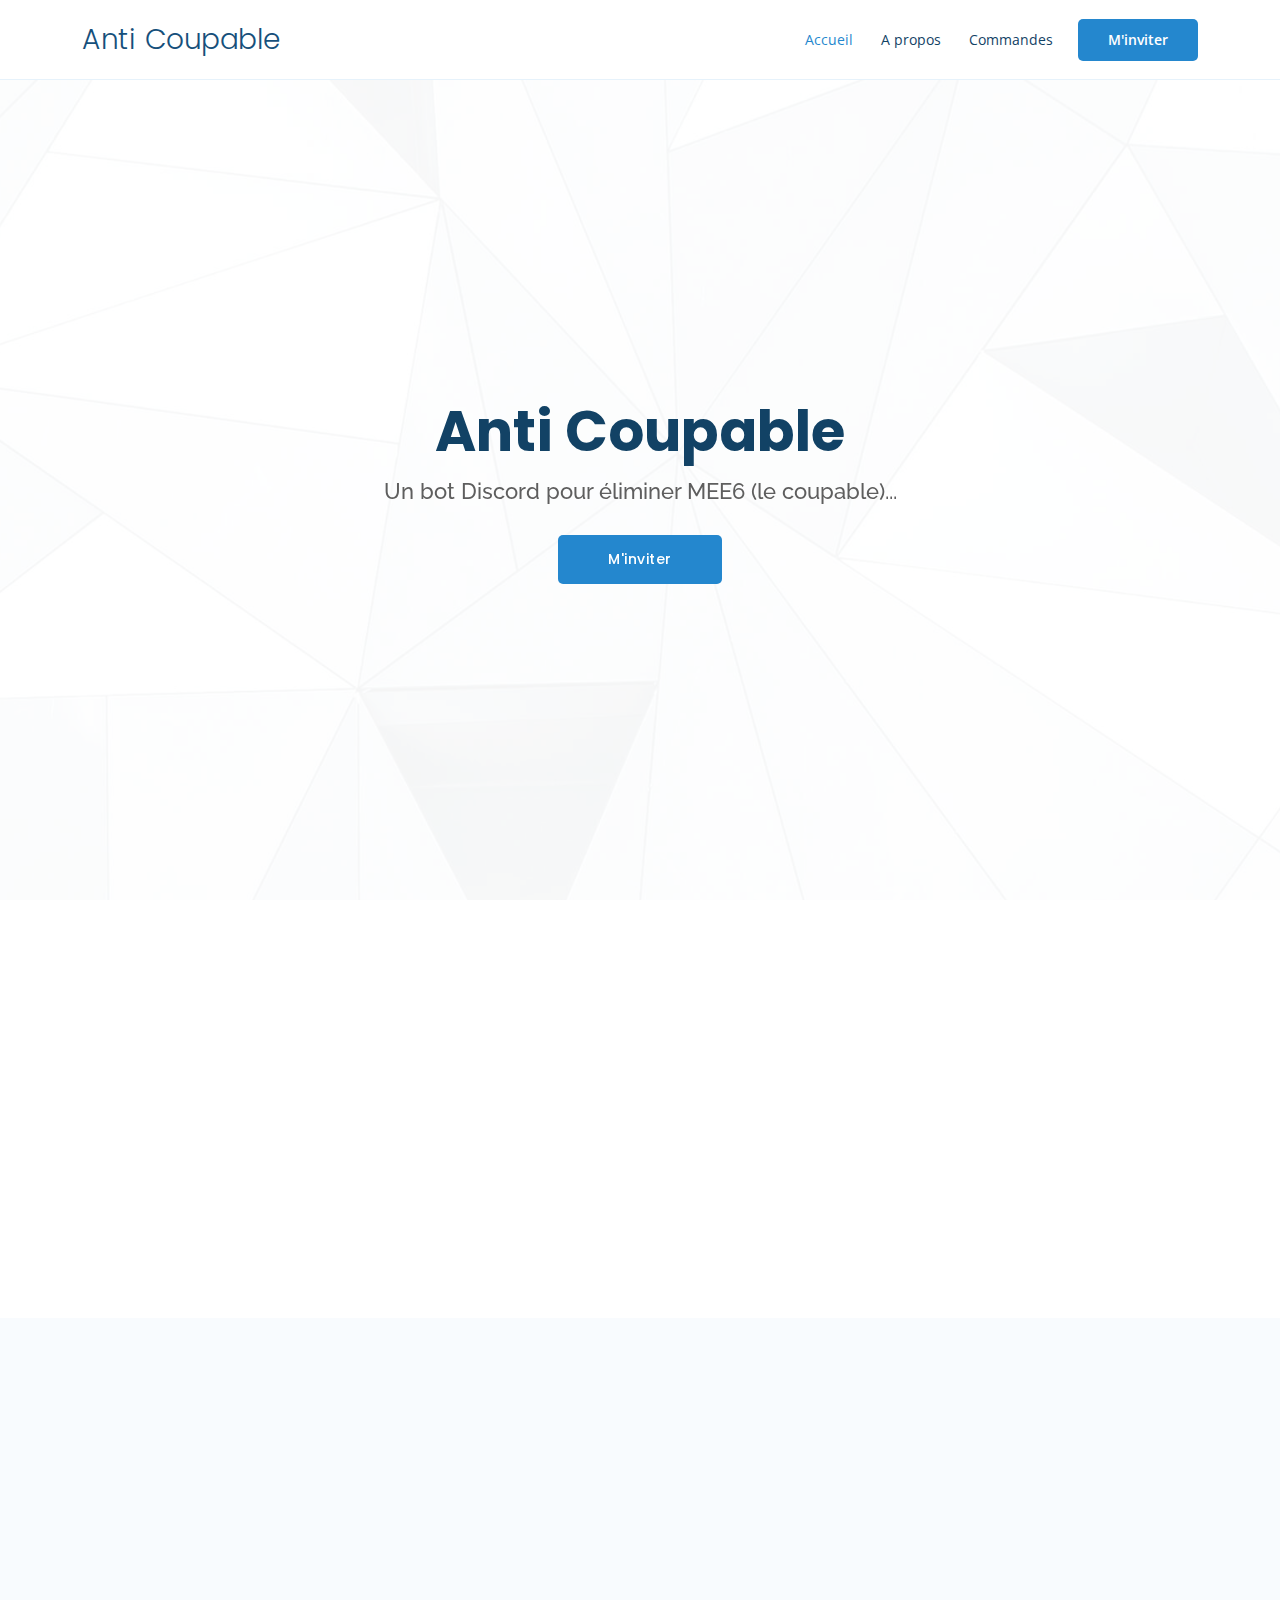
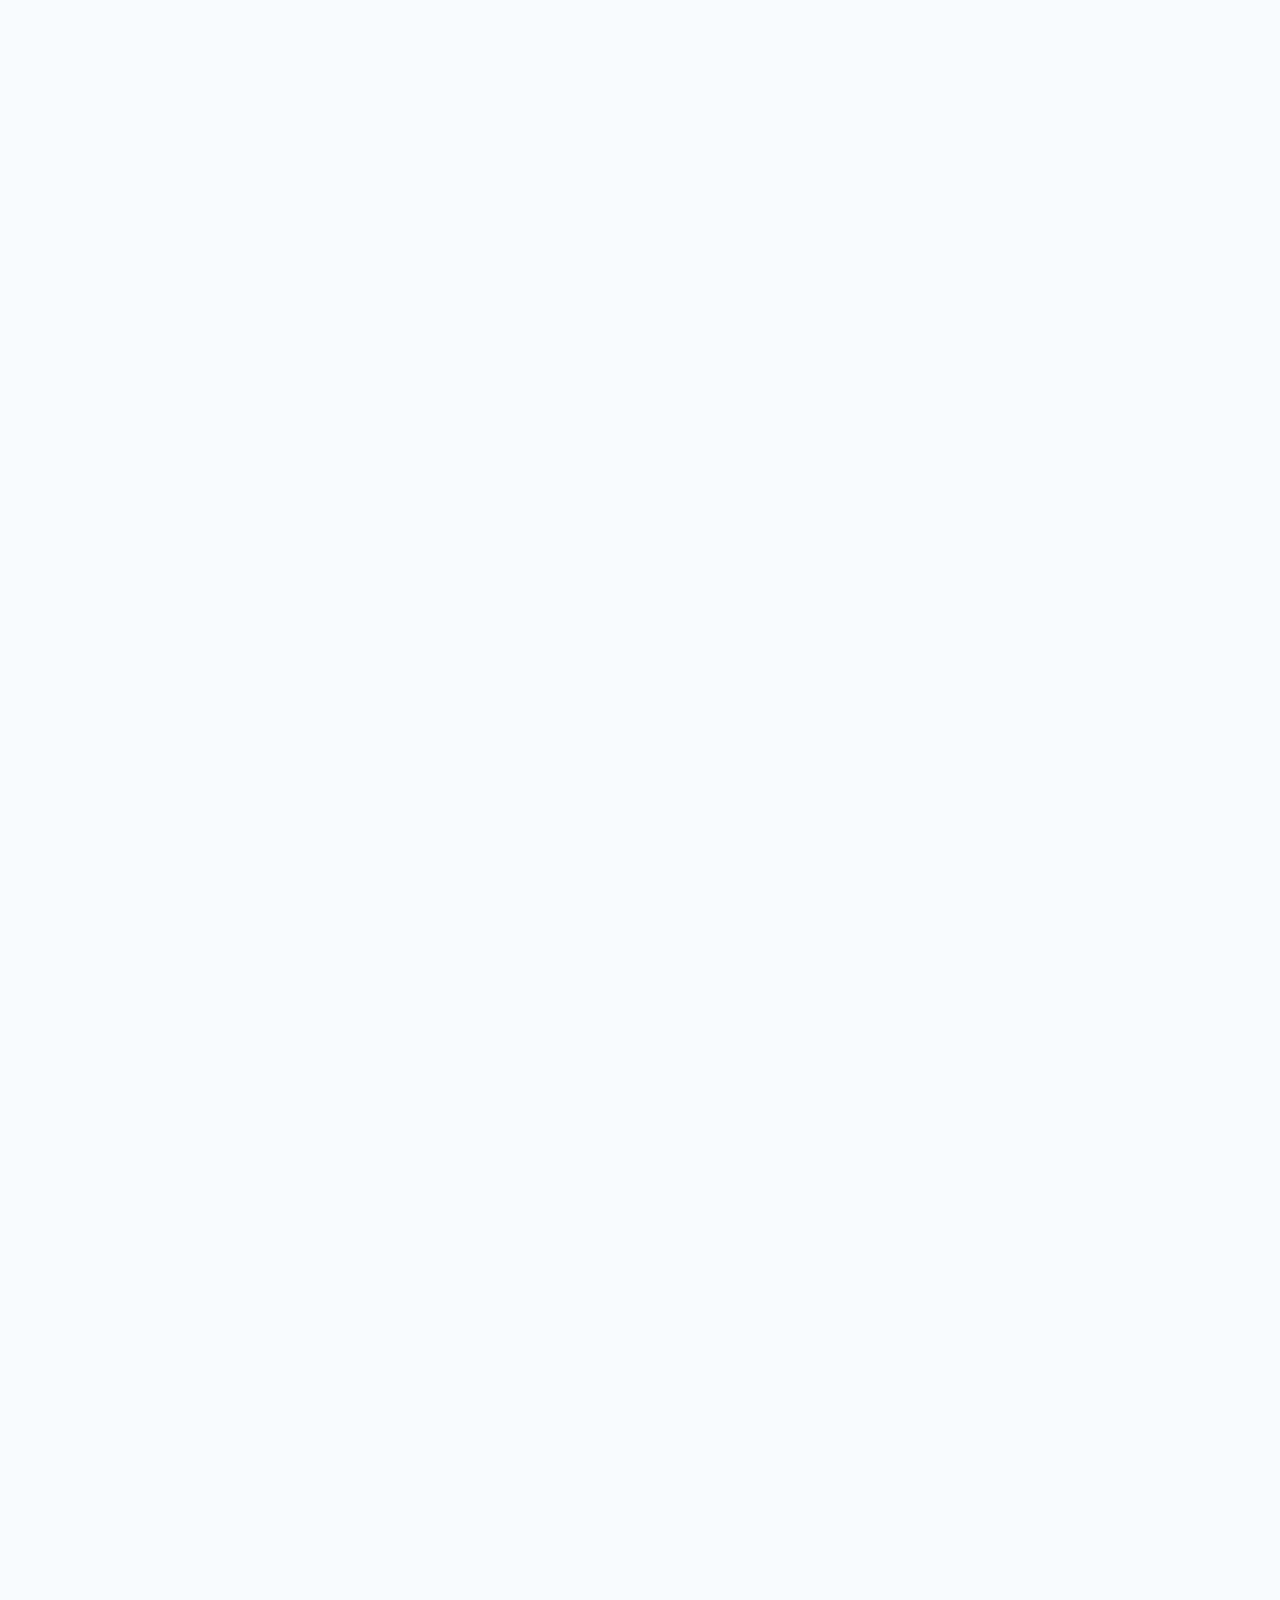
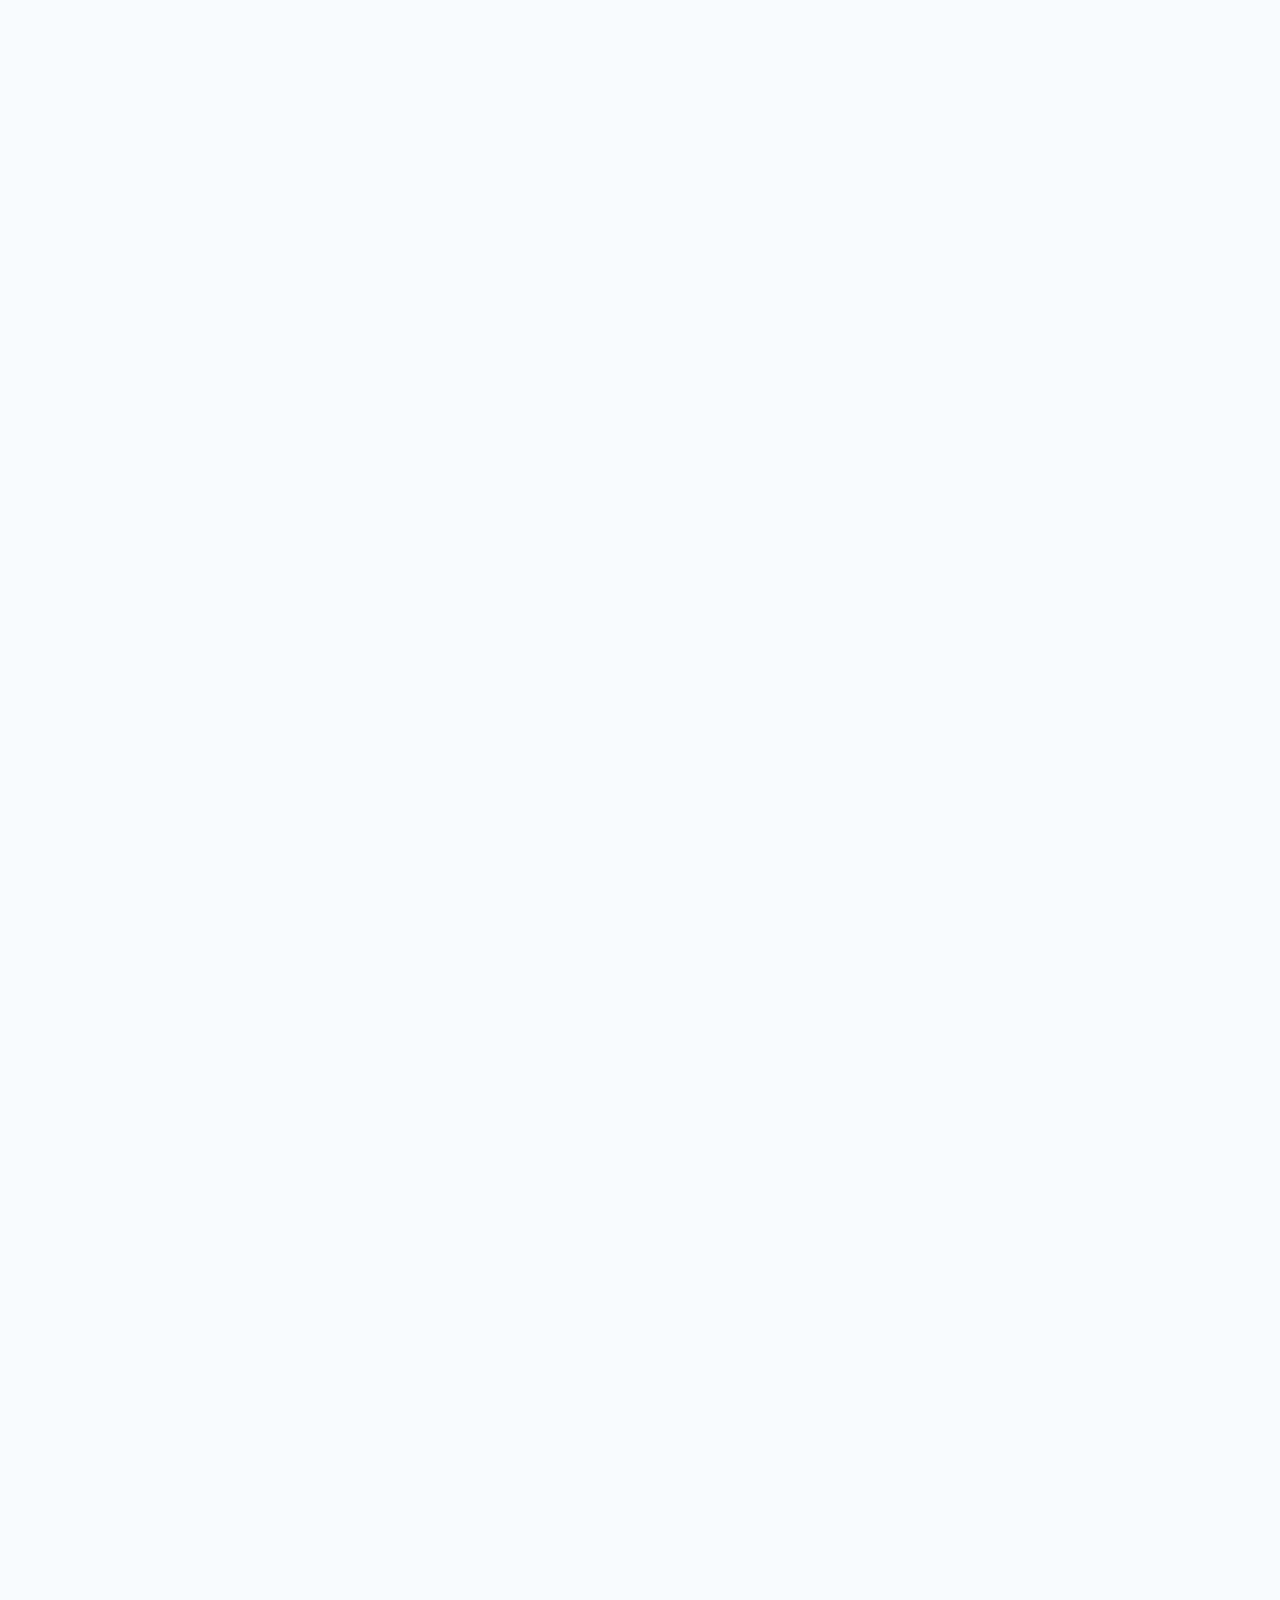
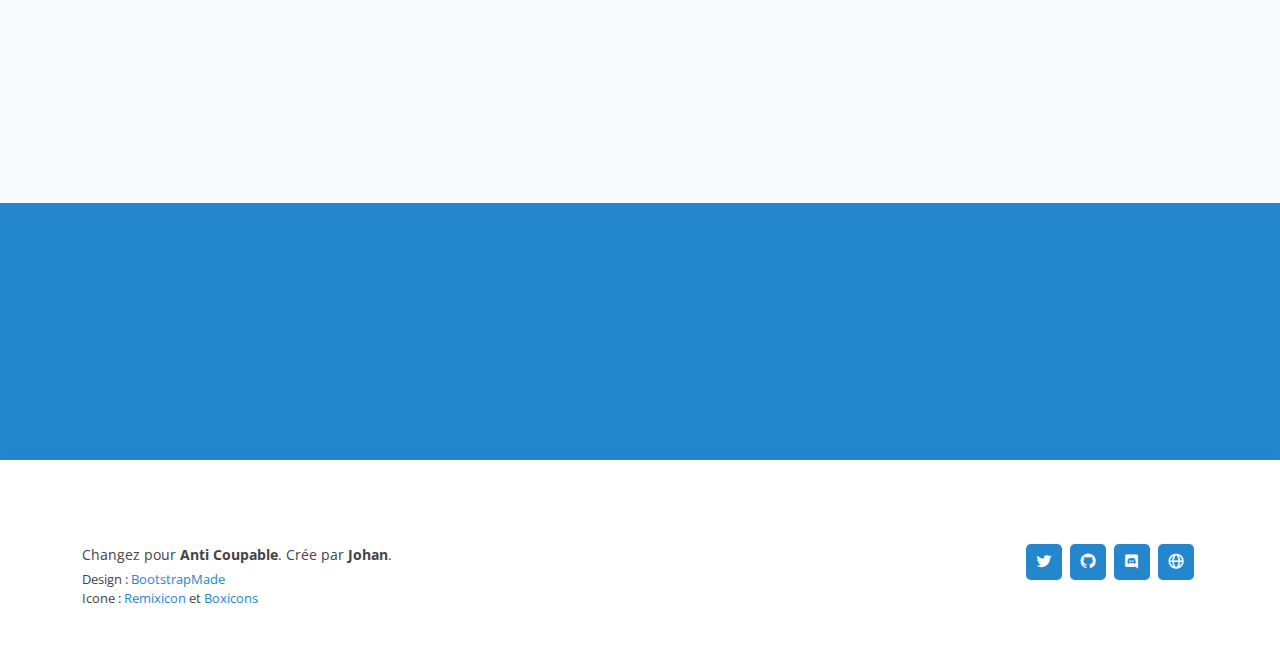
<file: index.html>
<!DOCTYPE html>
<html lang="en">

<head>
  <meta charset="utf-8">
  <meta content="width=device-width, initial-scale=1.0" name="viewport">
  <meta name="apple-mobile-web-app-status-bar-style" content="#fff">
  <meta name="theme-color" content="#fff">

  <title>Anti Coupable</title>
  <meta content="Un bot Discord..." name="description">
  <meta content="" name="keywords">

  <!-- Favicons -->
  <link href="assets/img/favicon.png" rel="icon">
  <link href="assets/img/favicon.png" rel="apple-touch-icon">

  <!-- Google Fonts -->
  <link href="https://fonts.googleapis.com/css?family=Open+Sans:300,300i,400,400i,600,600i,700,700i|Raleway:300,300i,400,400i,500,500i,600,600i,700,700i|Poppins:300,300i,400,400i,500,500i,600,600i,700,700i" rel="stylesheet">

  <!-- Vendor CSS Files -->
  <link href="assets/vendor/bootstrap/css/bootstrap.min.css" rel="stylesheet">
  <link href="assets/vendor/icofont/icofont.min.css" rel="stylesheet">
  <link href="assets/vendor/boxicons/css/boxicons.min.css" rel="stylesheet">
  <link href="assets/vendor/remixicon/remixicon.css" rel="stylesheet">
  <link href="assets/vendor/venobox/venobox.css" rel="stylesheet">
  <link href="assets/vendor/owl.carousel/assets/owl.carousel.min.css" rel="stylesheet">
  <link href="assets/vendor/aos/aos.css" rel="stylesheet">

  <!-- Template Main CSS File -->
  <link href="assets/css/style.css" rel="stylesheet">

  <!-- =======================================================
  * Template Name: OnePage - v3.0.1
  * Template URL: https://bootstrapmade.com/onepage-multipurpose-bootstrap-template/
  * Author: BootstrapMade.com
  * License: https://bootstrapmade.com/license/
  ======================================================== -->
</head>

<body>

  <!-- ======= Header ======= -->
  <header id="header" class="fixed-top">
    <div class="container d-flex align-items-center">

      <h1 class="logo me-auto"><a href="index.html">Anti Coupable</a></h1>

      <nav class="nav-menu d-none d-lg-block">
        <ul>
          <li class="active"><a href="#hero">Accueil</a></li>
          <li><a href="#about">A propos</a></li>
          <li><a href="#command">Commandes</a></li>

        </ul>
      </nav><!-- .nav-menu -->

      <a href="#invite" class="get-started-btn scrollto">M'inviter</a>

    </div>
  </header><!-- End Header -->

  <!-- ======= Hero Section ======= -->
  <section id="hero" class="d-flex align-items-center">
    <div class="container position-relative" data-aos="fade-up" data-aos-delay="100">
      <div class="row justify-content-center">
        <div class="col-xl-7 col-lg-9 text-center">
          <h1>Anti Coupable</h1>
          <h2>Un bot Discord pour éliminer MEE6 (le coupable)...</h2>
        </div>
      </div>
      <div class="text-center">
        <a href="#invite" class="btn-get-started scrollto">M'inviter</a>
      </div>

      </div>
    </div>
  </section><!-- End Hero -->

  <main id="main">

    <!-- ======= About Section ======= -->
    <section id="about" class="about">
      <div class="container" data-aos="fade-up">

        <div class="section-title">
          <h2>A propos</h2>
          <p>Anti Coupable est un bot fait à l'origine pour concurrencer MEE6 (même si a la base c'était plus pour le fun que je l'ai crée)</p>
        </div>

        <div class="row content">
          <div class="col-lg-6">
            <p>
              Quelques autres informations...
            </p>
            <ul>
              <li><i class="ri-check-line"></i> Français</li>
              <li><i class="ri-close-fill"></i> Open source (bientôt)</li>
              <li><i class="ri-check-line"></i> Gratuit (complètement)</li>
            </ul>
          </div>
          <div class="col-lg-6 pt-4 pt-lg-0">
            <p>
              Pourquoi pas en rajouter...
            </p>
            <ul>
              <li><i class="ri-check-line"></i> Commandes originales</li>
              <li><i class="ri-check-line"></i> Discord.js v12</li>
              <li><i class="ri-check-line"></i> Prefix : <code>ac!</code></li>
            </ul>
          </div>
        </div>

      </div>
    </section><!-- End About Section -->

    <!-- ======= Command Section ======= -->
    <section id="command" class="services section-bg">
      <div class="container" data-aos="fade-up">

        <div class="section-title">
          <h2>Commandes</h2>
          <p>Toutes les commandes du bot (normalement)</p>
        </div>
k
        <div class="row">

          <div class="col-lg-4 col-md-6 d-flex align-items-stretch" data-aos="zoom-in" data-aos-delay="20">
            <div class="icon-box iconbox-blue">
              <a href="info.html#fake"><h4>fake / webhook</h4></a>
              <p><b>Description : </b>Envoie un message avec le pseudo et la photo de profil d'un autre membre du serveur.<br><b>Permission : </b>Aucune<br><b>Lieu : </b>Textuel</p>
            </div>
          </div>

          <div class="col-lg-4 col-md-6 d-flex align-items-stretch" data-aos="zoom-in" data-aos-delay="20">
            <div class="icon-box iconbox-blue">
              <h4>embed / say-embed</h4>
              <p><b>Description : </b>Envoie un embed avec le titre, la description et la couleur de votre choix.<br><b>Permission : </b>Aucune<br><b>Lieu : </b>MP / Textuel</p>
            </div>
          </div>

          <div class="col-lg-4 col-md-6 d-flex align-items-stretch" data-aos="zoom-in" data-aos-delay="20">
            <div class="icon-box iconbox-blue">
              <h4>say / say-message</h4>
              <p><b>Description : </b>Envoie un message avec le texte de votre choix.<br><b>Permission : </b>Gérer les messages<br><b>Lieu : </b>MP / Textuel</p>
            </div>
          </div>

          <div class="col-lg-4 col-md-6 d-flex align-items-stretch" data-aos="zoom-in" data-aos-delay="20">
            <div class="icon-box iconbox-blue">
              <h4>sondage</h4>
              <p><b>Description : </b>Crée un sondage avec les choix "oui" et "non".<br><b>Permission : </b>Aucune<br><b>Lieu : </b>Textuel</p>
            </div>
          </div>

          <div class="col-lg-4 col-md-6 d-flex align-items-stretch" data-aos="zoom-in" data-aos-delay="20">
            <div class="icon-box iconbox-blue">
              <h4>uptime</h4>
              <p><b>Description : </b>Affiche le temps depuis lequel Anti Coupable est allumé.<br><b>Permission : </b>Aucune<br><b>Lieu : </b>MP / Textuel</p>
            </div>
          </div>

          <div class="col-lg-4 col-md-6 d-flex align-items-stretch" data-aos="zoom-in" data-aos-delay="20">
            <div class="icon-box iconbox-blue">
              <h4>stop / arret</h4>
              <p><b>Description : </b>Arrête / déconnecte le robot de Discord.<br><b>Permission : </b>Créateur<br><b>Lieu : </b>MP / Textuel</p>
            </div>
          </div>

          <div class="col-lg-4 col-md-6 d-flex align-items-stretch" data-aos="zoom-in" data-aos-delay="20">
            <div class="icon-box iconbox-blue">
              <h4>restart / redemarre</h4>
              <p><b>Description : </b>Redémarre / déconnecte et reconnecte le robot de Discord.<br><b>Permission : </b>Créateur<br><b>Lieu : </b>MP / Textuel</p>
            </div>
          </div>

          <div class="col-lg-4 col-md-6 d-flex align-items-stretch" data-aos="zoom-in" data-aos-delay="20">
            <div class="icon-box iconbox-blue">
              <h4>timer / minuteur</h4>
              <p><b>Description : </b>Crée un minuteur (Entre 1 seconde et 60 minutes).<br><b>Permission : </b>Aucune<br><b>Lieu : </b>MP / Textuel</p>
            </div>
          </div>

          <div class="col-lg-4 col-md-6 d-flex align-items-stretch" data-aos="zoom-in" data-aos-delay="20">
            <div class="icon-box iconbox-blue">
              <h4>eval</h4>
              <p><b>Description : </b>Permet d'exécuter du code depuis le bot.<br><b>Permission : </b>Créateur<br><b>Lieu : </b>MP / Textuel</p>
            </div>
          </div>

          <div class="col-lg-4 col-md-6 d-flex align-items-stretch" data-aos="zoom-in" data-aos-delay="20">
            <div class="icon-box iconbox-blue">
              <h4>ping</h4>
              <p><b>Description : </b>Affiche le temps de latence du bot en ms.<br><b>Permission : </b>Aucune<br><b>Lieu : </b>MP / Textuel</p>
            </div>
          </div>

          <div class="col-lg-4 col-md-6 d-flex align-items-stretch" data-aos="zoom-in" data-aos-delay="20">
            <div class="icon-box iconbox-blue">
              <h4>photo / avatar</h4>
              <p><b>Description : </b>Affiche la photo de profil de la personne mentionnée ou la votre.<br><b>Permission : </b>Aucune<br><b>Lieu : </b>MP / Textuel</p>
            </div>
          </div>

          <div class="col-lg-4 col-md-6 d-flex align-items-stretch" data-aos="zoom-in" data-aos-delay="20">
            <div class="icon-box iconbox-blue">
              <h4>drop</h4>
              <p><b>Description : </b>Crée un drop (Crée une invitation vers un serveur Discord et l'envoie dans votre serveur avec une récompense en plus).<br><b>Permission : </b>Créateur<br><b>Lieu : </b>Textuel</p>
            </div>
          </div>
          
          <div class="col-lg-4 col-md-6 d-flex align-items-stretch" data-aos="zoom-in" data-aos-delay="20">
            <div class="icon-box iconbox-blue">
              <h4>invite</h4>
              <p><b>Description : </b>Donne un lien d'invitation pour inviter le bot sur votre serveur.<br><b>Permission : </b>Aucune<br><b>Lieu : </b>MP / Textuel</p>
            </div>
          </div>

          <div class="col-lg-4 col-md-6 d-flex align-items-stretch" data-aos="zoom-in" data-aos-delay="20">
            <div class="icon-box iconbox-blue">
              <h4>user / randomuser</h4>
              <p><b>Description : </b>Génère des informations fictive sur une personne fictive.<br><b>Permission : </b>Aucune<br><b>Lieu : </b>MP / Textuel</p>
            </div>
          </div>

          <div class="col-lg-4 col-md-6 d-flex align-items-stretch" data-aos="zoom-in" data-aos-delay="20">
            <div class="icon-box iconbox-blue">
              <h4>pfc / rps</h4>
              <p><b>Description : </b>Permet de jouer au pierre feuille ciseau contre Anti Coupable.<br><b>Permission : </b>Aucune<br><b>Lieu : </b>MP / Textuel</p>
            </div>
          </div>
          
          <div class="col-lg-4 col-md-6 d-flex align-items-stretch" data-aos="zoom-in" data-aos-delay="20">
            <div class="icon-box iconbox-blue">
              <a href="info.html#phrase"><h4>phrase</h4></a>
              <p><b>Description : </b>Crée une phrase à l'aide de plusieurs mots / groupes de mots.<br><b>Permission : </b>Aucune<br><b>Lieu : </b>MP / Textuel</p>
            </div>
          </div>
          
          <div class="col-lg-4 col-md-6 d-flex align-items-stretch" data-aos="zoom-in" data-aos-delay="20">
            <div class="icon-box iconbox-blue">
              <h4>poke</h4>
              <p><b>Description : </b>Permet de poke un membre de votre serveur si il ne les a pas désactivé.<br><b>Permission : </b>Aucune<br><b>Lieu : </b>MP / Textuel</p>
            </div>
          </div>
          
          <div class="col-lg-4 col-md-6 d-flex align-items-stretch" data-aos="zoom-in" data-aos-delay="20">
            <div class="icon-box iconbox-blue">
              <h4>random-number</h4>
              <p><b>Description : </b>Génère un nombre entre 1 et votre choix.<br><b>Permission : </b>Aucune<br><b>Lieu : </b>MP / Textuel</p>
            </div>
          </div>
          
          <div class="col-lg-4 col-md-6 d-flex align-items-stretch" data-aos="zoom-in" data-aos-delay="20">
            <div class="icon-box iconbox-blue">
              <h4>serverinfo</h4>
              <p><b>Description : </b>Donne des informations sur le serveur actuelle.<br><b>Permission : </b>Aucune<br><b>Lieu : </b>Textuel</p>
            </div>
          </div>
          
          <div class="col-lg-4 col-md-6 d-flex align-items-stretch" data-aos="zoom-in" data-aos-delay="20">
            <div class="icon-box iconbox-blue">
              <h4>userinfo</h4>
              <p><b>Description : </b>Donne des informations sur votre compte Discord.<br><b>Permission : </b>Aucune<br><b>Lieu : </b>Textuel</p>
            </div>
          </div>
          
          <div class="col-lg-4 col-md-6 d-flex align-items-stretch" data-aos="zoom-in" data-aos-delay="20">
            <div class="icon-box iconbox-blue">
              <h4>profil</h4>
              <p><b>Description : </b>Donne des informations sur votre profil Anti Coupable.<br><b>Permission : </b>Aucune<br><b>Lieu : </b>MP / Textuel</p>
            </div>
          </div>
          
          <div class="col-lg-4 col-md-6 d-flex align-items-stretch" data-aos="zoom-in" data-aos-delay="20">
            <div class="icon-box iconbox-blue">
              <h4>contact</h4>
              <p><b>Description : </b>Permet de contacter le staff d'Anti Coupable (pour reporter des problèmes, des suggestions et d'autres choses).<br><b>Permission : </b>Aucune<br><b>Lieu : </b>MP / Textuel</p>
            </div>
          </div>
          
          <div class="col-lg-4 col-md-6 d-flex align-items-stretch" data-aos="zoom-in" data-aos-delay="20">
            <div class="icon-box iconbox-blue">
              <a href="info.html#unshorten"><h4>unshorten / expand</h4></a>
              <p><b>Description : </b>Vous donne l'URL original / agranddi d'une URL raccourci.<br><b>Permission : </b>Aucune<br><b>Lieu : </b>MP / Textuel</p>
            </div>
          </div>

          <div class="col-lg-4 col-md-6 d-flex align-items-stretch" data-aos="zoom-in" data-aos-delay="20">
            <div class="icon-box iconbox-blue">
              <h4>guildlist</h4>
              <p><b>Description : </b>Liste tous les serveurs Discord où le bot se situe dans un embed.<br><b>Permission : </b>Créateur<br><b>Lieu : </b>Textuel</p>
            </div>
          </div>

          <div class="col-lg-4 col-md-6 d-flex align-items-stretch" data-aos="zoom-in" data-aos-delay="20">
            <div class="icon-box iconbox-blue">
              <h4>help / aide</h4>
              <p><b>Description : </b>Affiche la liste des commandes avec un menu de plusieurs pages.<br><b>Permission : </b>Aucune<br><b>Lieu : </b>MP / Textuel</p>
            </div>
          </div>

          <div class="col-lg-4 col-md-6 d-flex align-items-stretch" data-aos="zoom-in" data-aos-delay="20">
            <div class="icon-box iconbox-blue">
              <h4>backup / save</h4>
              <p><b>Description : </b>Crée une sauvegarde du code intégral du bot (Les backups sont aussi crée automatiquement).<br><b>Permission : </b>Créateur du bot<br><b>Lieu : </b>MP / Textuel</p>
            </div>
          </div>

          <div class="col-lg-4 col-md-6 d-flex align-items-stretch" data-aos="zoom-in" data-aos-delay="20">
            <div class="icon-box iconbox-blue">
              <h4>clear / purge</h4>
              <p><b>Description : </b>Supprime une quantité de message entre 1 et 100.<br><b>Permission : </b>Gérer les messages<br><b>Lieu : </b>Textuel</p>
            </div>
          </div>

          <div class="col-lg-4 col-md-6 d-flex align-items-stretch" data-aos="zoom-in" data-aos-delay="20">
            <div class="icon-box iconbox-blue">
              <h4>nickname / set-nickname</h4>
              <p><b>Description : </b>Change le surnom d'Anti Coupable sur le serveur où la commande est executé.<br><b>Permission : </b>Admin du bot<br><b>Lieu : </b>Textuel</p>
            </div>
          </div>

          <div class="col-lg-4 col-md-6 d-flex align-items-stretch" data-aos="zoom-in" data-aos-delay="20">
            <div class="icon-box iconbox-blue">
              <a href="info.html#imagedit"><h4>imagedit</h4></a>
              <p><b>Description : </b>Effectue des modifications sur une image parmi une liste précise.<br><b>Permission : </b>Tout le monde<br><b>Lieu : </b>Textuel / MP</p>
            </div>
          </div>

          <div class="col-lg-4 col-md-6 d-flex align-items-stretch" data-aos="zoom-in" data-aos-delay="20">
            <div class="icon-box iconbox-blue">
              <h4>youtube</h4>
              <p><b>Description : </b>Regarder YouTube à plusieurs dans un salon vocal (grâce à <a href="https://www.npmjs.com/package/discord-together">discord-together</a>).<br><b>Permission : </b>Tout le monde<br><b>Lieu : </b>Textuel</p>
            </div>
          </div>

          <div class="col-lg-4 col-md-6 d-flex align-items-stretch" data-aos="zoom-in" data-aos-delay="20">
            <div class="icon-box iconbox-blue">
              <h4>config</h4>
              <p><b>Description : </b>Modifier ce que contient les base de données du bot.<br><b>Permission : </b>Créateur du bot<br><b>Lieu : </b>Textuel / MP</p>
            </div>
          </div>

          <div class="col-lg-4 col-md-6 d-flex align-items-stretch" data-aos="zoom-in" data-aos-delay="20">
            <div class="icon-box iconbox-blue">
              <h4>first</h4>
              <p><b>Description : </b>Trouver et afficher le premier message envoyé dans un salon textuel.<br><b>Permission : </b>Tout le monde<br><b>Lieu : </b>Textuel</p>
            </div>
          </div>

          <div class="col-lg-4 col-md-6 d-flex align-items-stretch" data-aos="zoom-in" data-aos-delay="20">
            <div class="icon-box iconbox-blue">
              <h4>D'autres commande...</h4>
              <p>Une idée de commande ? Contacte moi via la commande `contact` ou sur Twitter (@Johan_Stickman)</p>
            </div>
          </div>

        </div>

      </div>
    </section><!-- End Command Section -->

    <!-- ======= Invite Section ======= -->
    <section id="invite" class="cta">
      <div class="container" data-aos="zoom-in">
        <div class="text-center">
          <h3>Invitation</h3>
          <p>Inviter Anti Coupable sur votre propre serveur en choisissant les permissions.</p>
          <a class="cta-btn" href="https://discord.com/api/oauth2/authorize?client_id=789214685089759253&permissions=8&scope=bot">Permission d'admin</a>
          <a class="cta-btn" href="https://discord.com/api/oauth2/authorize?client_id=789214685089759253&permissions=603323713&scope=bot">Permission basique</a>
        </div>
      </div>
    </section><!-- End Invite Section -->

  </main><!-- End #main -->

  <!-- ======= Footer ======= -->
  <footer id="footer">

    <div class="footer-top">

    <div class="container d-md-flex py-4">

      <div class="me-md-auto text-center text-md-start">
        <div class="copyright">
          Changez pour <strong><span>Anti Coupable</span></strong>. Crée par <strong><span>Johan</span></strong>.
        </div>
        <div class="credits">
          <!-- All the links in the footer should remain intact. -->
          <!-- You can delete the links only if you purchased the pro version. -->
          <!-- Licensing information: https://bootstrapmade.com/license/ -->
          <!-- Purchase the pro version with working PHP/AJAX contact form: https://bootstrapmade.com/onepage-multipurpose-bootstrap-template/ -->
          Design : <a href="https://bootstrapmade.com/">BootstrapMade</a><br>
          Icone : <a href="http://remixicon.com/">Remixicon</a> et <a href="https://boxicons.com/">Boxicons</a>
        </div>
      </div>
      <div class="social-links text-center text-md-right pt-3 pt-md-0">
        <a href="https://twitter.com/johan_perso" class="twitter"><i class="bx bxl-twitter"></i></a>
        <a href="https://github.com/johan-perso" class="github"><i class="bx bxl-github"></i></a>
        <a href="https://discord.gg/n7tRqAa" class="discord"><i class="bx bxl-discord"></i></a>
        <a href="https://johan-perso.glitch.me" class="web"><i class="bx bx-globe"></i></a>
      </div>
    </div>
  </footer><!-- End Footer -->

  <a href="#" class="back-to-top"><i class="ri-arrow-up-line"></i></a>
  <div id="preloader"></div>

  <!-- Vendor JS Files -->
  <script src="assets/vendor/jquery/jquery.min.js"></script>
  <script src="assets/vendor/bootstrap/js/bootstrap.bundle.min.js"></script>
  <script src="assets/vendor/jquery.easing/jquery.easing.min.js"></script>
  <script src="assets/vendor/php-email-form/validate.js"></script>
  <script src="assets/vendor/waypoints/jquery.waypoints.min.js"></script>
  <script src="assets/vendor/counterup/counterup.min.js"></script>
  <script src="assets/vendor/venobox/venobox.min.js"></script>
  <script src="assets/vendor/owl.carousel/owl.carousel.min.js"></script>
  <script src="assets/vendor/isotope-layout/isotope.pkgd.min.js"></script>
  <script src="assets/vendor/aos/aos.js"></script>

  <!-- Template Main JS File -->
  <script src="assets/js/main.js"></script>

</body>

</html>
</file>
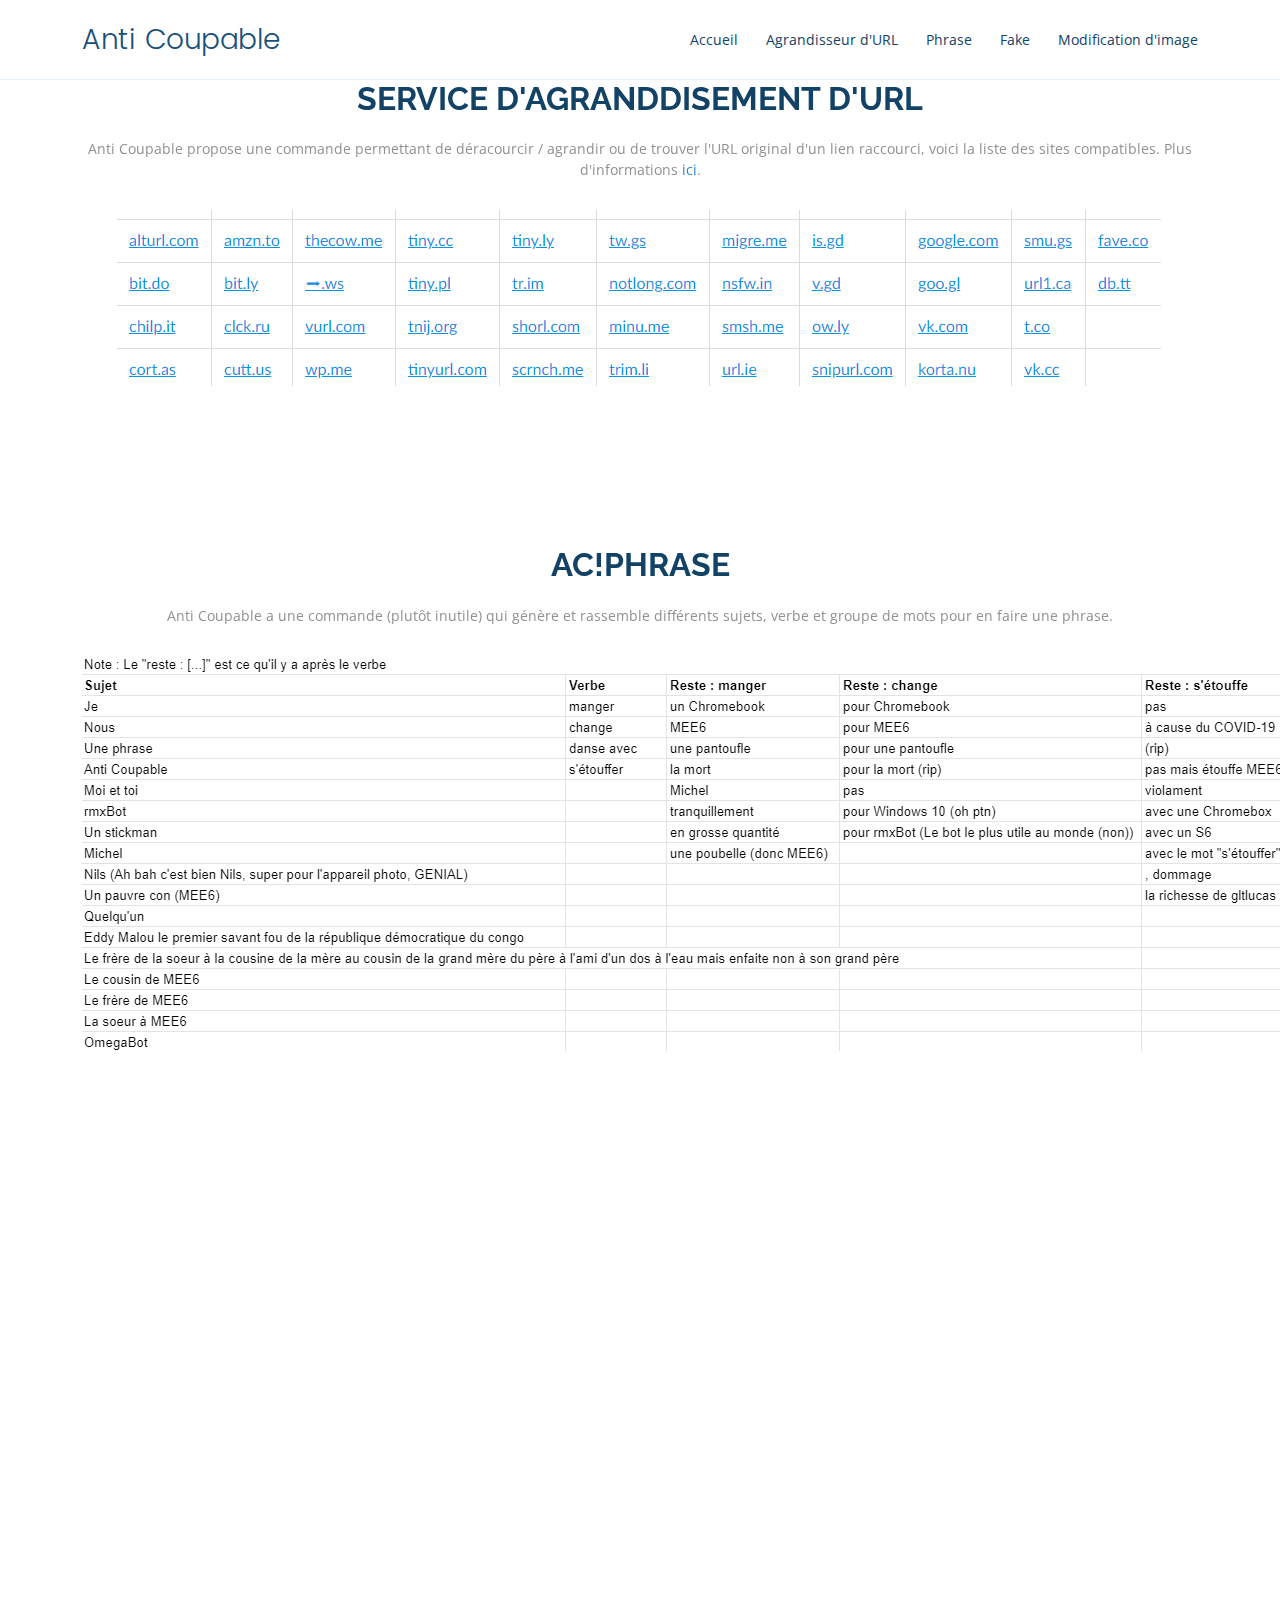
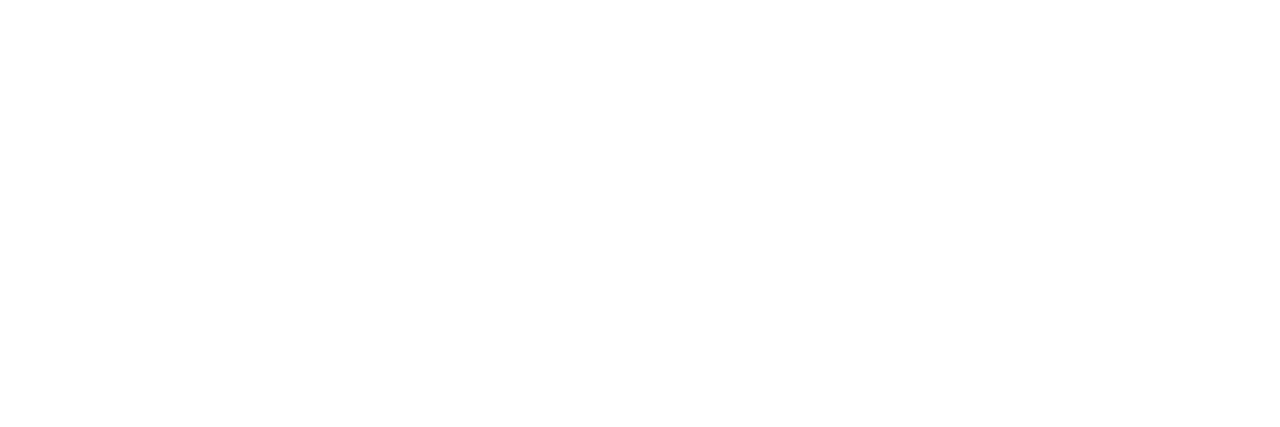
<file: info.html>
<!DOCTYPE html>
<html lang="en">

<head>
  <meta charset="utf-8">
  <meta content="width=device-width, initial-scale=1.0" name="viewport">
  <meta name="apple-mobile-web-app-status-bar-style" content="#fff">
  <meta name="theme-color" content="#fff">

  <title>Anti Coupable</title>
  <meta content="Un bot Discord..." name="description">
  <meta content="" name="keywords">

  <!-- Favicons -->
  <link href="assets/img/favicon.png" rel="icon">
  <link href="assets/img/favicon.png" rel="apple-touch-icon">

  <!-- Google Fonts -->
  <link href="https://fonts.googleapis.com/css?family=Open+Sans:300,300i,400,400i,600,600i,700,700i|Raleway:300,300i,400,400i,500,500i,600,600i,700,700i|Poppins:300,300i,400,400i,500,500i,600,600i,700,700i" rel="stylesheet">

  <!-- Vendor CSS Files -->
  <link href="assets/vendor/bootstrap/css/bootstrap.min.css" rel="stylesheet">
  <link href="assets/vendor/icofont/icofont.min.css" rel="stylesheet">
  <link href="assets/vendor/boxicons/css/boxicons.min.css" rel="stylesheet">
  <link href="assets/vendor/remixicon/remixicon.css" rel="stylesheet">
  <link href="assets/vendor/venobox/venobox.css" rel="stylesheet">
  <link href="assets/vendor/owl.carousel/assets/owl.carousel.min.css" rel="stylesheet">
  <link href="assets/vendor/aos/aos.css" rel="stylesheet">

  <!-- Template Main CSS File -->
  <link href="assets/css/style.css" rel="stylesheet">

  <!-- =======================================================
  * Template Name: OnePage - v3.0.1
  * Template URL: https://bootstrapmade.com/onepage-multipurpose-bootstrap-template/
  * Author: BootstrapMade.com
  * License: https://bootstrapmade.com/license/
  ======================================================== -->
</head>

<body>

  <!-- ======= Header ======= -->
  <header id="header" class="fixed-top">
    <div class="container d-flex align-items-center">

      <h1 class="logo me-auto"><a href="index.html">Anti Coupable</a></h1>

      <nav class="nav-menu d-none d-lg-block">
        <ul>
          <li><a href="index.html">Accueil</a></li>
          <li><a href="#unshorten">Agrandisseur d'URL</a></li>
          <li><a href="#phrase">Phrase</a></li>
          <li><a href="#fake">Fake</a></li>
          <li><a href="#imagedit">Modification d'image</a></li>

        </ul>
      </nav><!-- .nav-menu -->

    </div>
  </header><!-- End Header -->


  <main id="main">

    <!-- ======= Unshorten Section ======= -->
    <section id="unshorten" class="about">
        <div class="container" data-aos="fade-up">
  
          <div class="section-title">
            <h2>Service d'agranddisement d'URL</h2>
            <p>Anti Coupable propose une commande permettant de déracourcir / agrandir ou de trouver l'URL original d'un lien raccourci, voici la liste des sites compatibles. Plus d'informations <a href="https://github.com/nodeca/url-unshort/blob/master/domains.yml#">ici</a>.</p>
          </div>
  
          <center><a href="assets/img/unshortenlist.png"><img src="assets/img/unshortenlist.png"></a></center>
  
        </div>
      </section><!-- End Unshorten Section -->

    <!-- ======= Phrase Section ======= -->
    <section id="phrase" class="about">
      <div class="container" data-aos="fade-up">

        <div class="section-title">
          <h2>ac!phrase</h2>
          <p>Anti Coupable a une commande (plutôt inutile) qui génère et rassemble différents sujets, verbe et groupe de mots pour en faire une phrase.</p>
        </div>

        <center><a href="assets/img/phrase.png"><img src="assets/img/phrase.png"></a></center>

      </div>
    </section><!-- End Phrase Section -->

    <!-- ======= Fake Section ======= -->
    <section id="fake" class="about">
        <div class="container" data-aos="fade-up">
  
          <div class="section-title">
            <h2>ac!fake</h2>
            <p>Anti Coupable a une commande permettant d'envoyer un message avec la photo de profil et le nom d'un membre de votre serveur ou paramis une liste, la voici</p>
          </div>
  
          <center><a href="assets/img/fake.png"><img src="assets/img/fake.png"></a></center>
  
        </div>
      </section><!-- End Fake Section -->

    <!-- ======= Imagedit Section ======= -->
    <section id="imagedit" class="about">
        <div class="container" data-aos="fade-up">
  
          <div class="section-title">
            <h2>Modification d'image</h2>
            <p>Anti Coupable a une fonctionnalité qui applique des modifications a une image, voici la liste des modification possible :</p>
          </div>
  
          <center><a href="assets/img/imagedit.png"><img src="assets/img/imagedit.png"></a></center>
  
        </div>
      </section><!-- End Imagedit Section -->


  </main><!-- End #main -->

  <div id="preloader"></div>

  <!-- Vendor JS Files -->
  <script src="assets/vendor/jquery/jquery.min.js"></script>
  <script src="assets/vendor/bootstrap/js/bootstrap.bundle.min.js"></script>
  <script src="assets/vendor/jquery.easing/jquery.easing.min.js"></script>
  <script src="assets/vendor/php-email-form/validate.js"></script>
  <script src="assets/vendor/waypoints/jquery.waypoints.min.js"></script>
  <script src="assets/vendor/counterup/counterup.min.js"></script>
  <script src="assets/vendor/venobox/venobox.min.js"></script>
  <script src="assets/vendor/owl.carousel/owl.carousel.min.js"></script>
  <script src="assets/vendor/isotope-layout/isotope.pkgd.min.js"></script>
  <script src="assets/vendor/aos/aos.js"></script>

  <!-- Template Main JS File -->
  <script src="assets/js/main.js"></script>

</body>

</html>
</file>
<file: assets/vendor/venobox/venobox.css>
/* ------ venobox.css --------*/
.vbox-overlay *, .vbox-overlay *:before, .vbox-overlay *:after{
    -webkit-backface-visibility: hidden;
    -webkit-box-sizing:border-box;
    -moz-box-sizing:border-box;
    box-sizing:border-box;
}
.vbox-overlay * { 
    -webkit-backface-visibility: visible;
    backface-visibility: visible;
}
.vbox-overlay{
    display: -webkit-flex;
    display: flex;
    -webkit-flex-direction: column;
    flex-direction: column;
    -webkit-justify-content: center;
    justify-content: center;
    -webkit-align-items: center;
    align-items: center;
    position: fixed;
    left: 0;
    top: 0;
    bottom: 0;
    right: 0;
    z-index: 999999;
}

/* ----- navigation ----- */
.vbox-title{
    width: 100%;
    height: 40px;
    float: left;
    text-align: center;
    line-height: 28px;
    font-size: 12px;
    padding: 6px 50px;
    overflow: hidden;
    position: fixed;
    display: none;
    left: 0;
    z-index: 89;
}
.vbox-close{
    cursor: pointer;
    position: fixed;
    top: -1px;
    right: 0;
    width: 50px;
    height: 40px;
    padding: 6px;
    display: block;
    background-position:10px center;
    overflow: hidden;
    font-size: 24px;
    line-height: 1;
    text-align: center;
    z-index: 99;
}
.vbox-left{
    cursor: pointer;
    position: fixed;
    left: 0;
    height: 40px;
    overflow: hidden;
    line-height: 28px;
    font-size: 12px;
    z-index: 99;
    display: flex;
    align-items:center;
}
.vbox-num{
    display: inline-block;
    margin: 6px 0 6px 15px;
}
/* ----- Social share ----- */
.vbox-share{
    line-height: 28px;
    font-size: 12px;
    overflow: hidden;
    position: fixed;
    left: 0;
    z-index: 98;
    display: flex;
    align-items:center;
    justify-content: center;
    width: 100%;
    text-align: center;
}
.vbox-share svg{
    max-height: 28px;
    width: 28px;
    z-index: 10;
    margin-left: 12px;
    margin-top: 6px;
    margin-bottom: 6px;
    vertical-align: middle;
}


/* ----- navigation ARROWS ----- */
.vbox-next, .vbox-prev{
    position: fixed;
    top: 50%;
    margin-top: -15px;
    overflow: hidden;
    cursor: pointer;
    display: block;
    width: 45px;
    height: 45px;
    z-index: 99;
}
.vbox-next span, .vbox-prev span{
    position: relative;
    width: 20px;
    height: 20px;
    border: 2px solid transparent;
    border-top-color: #B6B6B6;
    border-right-color: #B6B6B6;
    text-indent: -100px;
    position: absolute;
    top: 8px;
    display: block;
}
.vbox-prev{
    left: 15px;
}
.vbox-next{
    right: 15px;
}
.vbox-prev span{
    left: 10px;
    -ms-transform: rotate(-135deg);
    -webkit-transform: rotate(-135deg);
    transform: rotate(-135deg);
}
.vbox-next span{
    -ms-transform: rotate(45deg);
    -webkit-transform: rotate(45deg);
    transform: rotate(45deg);
    right: 10px;
}
/* ------- inline window ------ */
.vbox-inline{
    width: 420px;
    height: 315px;
    height: 70vh;
    padding: 10px;
    background: #fff;
    margin: 0 auto;
    overflow: auto;
    text-align: left;
}
/* ------- Video & iFrames window ------ */
.venoframe{
    max-width: 100%;
    width: 100%;
    border: none;
    width: 100%;
    height: 260px;
    height: 70vh;
}
.venoframe.vbvid{
    height: 260px;
}
@media (min-width: 768px) {
    .venoframe, .vbox-inline{
        width: 90%;
        height: 360px;
        height: 70vh;
    }
    .venoframe.vbvid{
        width: 640px;
        height: 360px;
    }
}
@media (min-width: 992px) {
    .venoframe, .vbox-inline{
        max-width: 1200px;
        width: 80%;
        height: 540px;
        height: 70vh;
    }
    .venoframe.vbvid{
        width: 960px;
        height: 540px;
    }
}
/* 
Please do NOT edit this part! 
or at least read this note: http://i.imgur.com/7C0ws9e.gif
*/
.vbox-open{
    overflow: hidden;
}
.vbox-container{
    position: absolute;
    left: 0;
    right: 0;
    top: 0;
    bottom: 0;
    overflow-x: hidden;
    overflow-y: scroll;
    overflow-scrolling: touch;
    -webkit-overflow-scrolling: touch;
    z-index: 20;
    max-height: 100%;

}

.vbox-content{
    text-align: center;
    float: left;
    width: 100%;
    position: relative;
    overflow: hidden;
    padding: 20px 4%;
}
.vbox-container img{
    max-width: 100%;
    height: auto;
}
.vbox-figlio{
    box-shadow: 0 0 12px rgba(0,0,0,0.19), 0 6px 6px rgba(0,0,0,0.23);
    max-width: 100%;
    text-align: initial;
}
img.vbox-figlio{
    -webkit-user-select: none;
-khtml-user-select: none;
-moz-user-select: none;
-o-user-select: none;
user-select: none;
}
.vbox-content.swipe-left{
    margin-left: -200px !important;
}
.vbox-content.swipe-right{
    margin-left: 200px !important;
}
.vbox-animated{
    webkit-transition: margin 300ms ease-out;
    transition: margin 300ms ease-out;
}

/* ---------- preloader ----------
 * SPINKIT 
 * http://tobiasahlin.com/spinkit/
-------------------------------- */
.sk-double-bounce,.sk-rotating-plane{width:40px;height:40px;margin:40px auto}.sk-rotating-plane{background-color:#333;-webkit-animation:sk-rotatePlane 1.2s infinite ease-in-out;animation:sk-rotatePlane 1.2s infinite ease-in-out}@-webkit-keyframes sk-rotatePlane{0%{-webkit-transform:perspective(120px) rotateX(0) rotateY(0);transform:perspective(120px) rotateX(0) rotateY(0)}50%{-webkit-transform:perspective(120px) rotateX(-180.1deg) rotateY(0);transform:perspective(120px) rotateX(-180.1deg) rotateY(0)}100%{-webkit-transform:perspective(120px) rotateX(-180deg) rotateY(-179.9deg);transform:perspective(120px) rotateX(-180deg) rotateY(-179.9deg)}}@keyframes sk-rotatePlane{0%{-webkit-transform:perspective(120px) rotateX(0) rotateY(0);transform:perspective(120px) rotateX(0) rotateY(0)}50%{-webkit-transform:perspective(120px) rotateX(-180.1deg) rotateY(0);transform:perspective(120px) rotateX(-180.1deg) rotateY(0)}100%{-webkit-transform:perspective(120px) rotateX(-180deg) rotateY(-179.9deg);transform:perspective(120px) rotateX(-180deg) rotateY(-179.9deg)}}.sk-double-bounce{position:relative}.sk-double-bounce .sk-child{width:100%;height:100%;border-radius:50%;background-color:#333;opacity:.6;position:absolute;top:0;left:0;-webkit-animation:sk-doubleBounce 2s infinite ease-in-out;animation:sk-doubleBounce 2s infinite ease-in-out}.sk-chasing-dots .sk-child,.sk-spinner-pulse,.sk-three-bounce .sk-child{background-color:#333;border-radius:100%}.sk-double-bounce .sk-double-bounce2{-webkit-animation-delay:-1s;animation-delay:-1s}@-webkit-keyframes sk-doubleBounce{0%,100%{-webkit-transform:scale(0);transform:scale(0)}50%{-webkit-transform:scale(1);transform:scale(1)}}@keyframes sk-doubleBounce{0%,100%{-webkit-transform:scale(0);transform:scale(0)}50%{-webkit-transform:scale(1);transform:scale(1)}}.sk-wave{margin:40px auto;width:50px;height:40px;text-align:center;font-size:10px}.sk-wave .sk-rect{background-color:#333;height:100%;width:6px;display:inline-block;-webkit-animation:sk-waveStretchDelay 1.2s infinite ease-in-out;animation:sk-waveStretchDelay 1.2s infinite ease-in-out}.sk-wave .sk-rect1{-webkit-animation-delay:-1.2s;animation-delay:-1.2s}.sk-wave .sk-rect2{-webkit-animation-delay:-1.1s;animation-delay:-1.1s}.sk-wave .sk-rect3{-webkit-animation-delay:-1s;animation-delay:-1s}.sk-wave .sk-rect4{-webkit-animation-delay:-.9s;animation-delay:-.9s}.sk-wave .sk-rect5{-webkit-animation-delay:-.8s;animation-delay:-.8s}@-webkit-keyframes sk-waveStretchDelay{0%,100%,40%{-webkit-transform:scaleY(.4);transform:scaleY(.4)}20%{-webkit-transform:scaleY(1);transform:scaleY(1)}}@keyframes sk-waveStretchDelay{0%,100%,40%{-webkit-transform:scaleY(.4);transform:scaleY(.4)}20%{-webkit-transform:scaleY(1);transform:scaleY(1)}}.sk-wandering-cubes{margin:40px auto;width:40px;height:40px;position:relative}.sk-wandering-cubes .sk-cube{background-color:#333;width:10px;height:10px;position:absolute;top:0;left:0;-webkit-animation:sk-wanderingCube 1.8s ease-in-out -1.8s infinite both;animation:sk-wanderingCube 1.8s ease-in-out -1.8s infinite both}.sk-chasing-dots,.sk-spinner-pulse{width:40px;height:40px;margin:40px auto}.sk-wandering-cubes .sk-cube2{-webkit-animation-delay:-.9s;animation-delay:-.9s}@-webkit-keyframes sk-wanderingCube{0%{-webkit-transform:rotate(0);transform:rotate(0)}25%{-webkit-transform:translateX(30px) rotate(-90deg) scale(.5);transform:translateX(30px) rotate(-90deg) scale(.5)}50%{-webkit-transform:translateX(30px) translateY(30px) rotate(-179deg);transform:translateX(30px) translateY(30px) rotate(-179deg)}50.1%{-webkit-transform:translateX(30px) translateY(30px) rotate(-180deg);transform:translateX(30px) translateY(30px) rotate(-180deg)}75%{-webkit-transform:translateX(0) translateY(30px) rotate(-270deg) scale(.5);transform:translateX(0) translateY(30px) rotate(-270deg) scale(.5)}100%{-webkit-transform:rotate(-360deg);transform:rotate(-360deg)}}@keyframes sk-wanderingCube{0%{-webkit-transform:rotate(0);transform:rotate(0)}25%{-webkit-transform:translateX(30px) rotate(-90deg) scale(.5);transform:translateX(30px) rotate(-90deg) scale(.5)}50%{-webkit-transform:translateX(30px) translateY(30px) rotate(-179deg);transform:translateX(30px) translateY(30px) rotate(-179deg)}50.1%{-webkit-transform:translateX(30px) translateY(30px) rotate(-180deg);transform:translateX(30px) translateY(30px) rotate(-180deg)}75%{-webkit-transform:translateX(0) translateY(30px) rotate(-270deg) scale(.5);transform:translateX(0) translateY(30px) rotate(-270deg) scale(.5)}100%{-webkit-transform:rotate(-360deg);transform:rotate(-360deg)}}.sk-spinner-pulse{-webkit-animation:sk-pulseScaleOut 1s infinite ease-in-out;animation:sk-pulseScaleOut 1s infinite ease-in-out}@-webkit-keyframes sk-pulseScaleOut{0%{-webkit-transform:scale(0);transform:scale(0)}100%{-webkit-transform:scale(1);transform:scale(1);opacity:0}}@keyframes sk-pulseScaleOut{0%{-webkit-transform:scale(0);transform:scale(0)}100%{-webkit-transform:scale(1);transform:scale(1);opacity:0}}.sk-chasing-dots{position:relative;text-align:center;-webkit-animation:sk-chasingDotsRotate 2s infinite linear;animation:sk-chasingDotsRotate 2s infinite linear}.sk-chasing-dots .sk-child{width:60%;height:60%;display:inline-block;position:absolute;top:0;-webkit-animation:sk-chasingDotsBounce 2s infinite ease-in-out;animation:sk-chasingDotsBounce 2s infinite ease-in-out}.sk-chasing-dots .sk-dot2{top:auto;bottom:0;-webkit-animation-delay:-1s;animation-delay:-1s}@-webkit-keyframes sk-chasingDotsRotate{100%{-webkit-transform:rotate(360deg);transform:rotate(360deg)}}@keyframes sk-chasingDotsRotate{100%{-webkit-transform:rotate(360deg);transform:rotate(360deg)}}@-webkit-keyframes sk-chasingDotsBounce{0%,100%{-webkit-transform:scale(0);transform:scale(0)}50%{-webkit-transform:scale(1);transform:scale(1)}}@keyframes sk-chasingDotsBounce{0%,100%{-webkit-transform:scale(0);transform:scale(0)}50%{-webkit-transform:scale(1);transform:scale(1)}}.sk-three-bounce{margin:40px auto;width:80px;text-align:center}.sk-three-bounce .sk-child{width:20px;height:20px;display:inline-block;-webkit-animation:sk-three-bounce 1.4s ease-in-out 0s infinite both;animation:sk-three-bounce 1.4s ease-in-out 0s infinite both}.sk-circle .sk-child:before,.sk-fading-circle .sk-circle:before{display:block;border-radius:100%;content:'';background-color:#333}.sk-three-bounce .sk-bounce1{-webkit-animation-delay:-.32s;animation-delay:-.32s}.sk-three-bounce .sk-bounce2{-webkit-animation-delay:-.16s;animation-delay:-.16s}@-webkit-keyframes sk-three-bounce{0%,100%,80%{-webkit-transform:scale(0);transform:scale(0)}40%{-webkit-transform:scale(1);transform:scale(1)}}@keyframes sk-three-bounce{0%,100%,80%{-webkit-transform:scale(0);transform:scale(0)}40%{-webkit-transform:scale(1);transform:scale(1)}}.sk-circle{margin:40px auto;width:40px;height:40px;position:relative}.sk-circle .sk-child{width:100%;height:100%;position:absolute;left:0;top:0}.sk-circle .sk-child:before{margin:0 auto;width:15%;height:15%;-webkit-animation:sk-circleBounceDelay 1.2s infinite ease-in-out both;animation:sk-circleBounceDelay 1.2s infinite ease-in-out both}.sk-circle .sk-circle2{-webkit-transform:rotate(30deg);-ms-transform:rotate(30deg);transform:rotate(30deg)}.sk-circle .sk-circle3{-webkit-transform:rotate(60deg);-ms-transform:rotate(60deg);transform:rotate(60deg)}.sk-circle .sk-circle4{-webkit-transform:rotate(90deg);-ms-transform:rotate(90deg);transform:rotate(90deg)}.sk-circle .sk-circle5{-webkit-transform:rotate(120deg);-ms-transform:rotate(120deg);transform:rotate(120deg)}.sk-circle .sk-circle6{-webkit-transform:rotate(150deg);-ms-transform:rotate(150deg);transform:rotate(150deg)}.sk-circle .sk-circle7{-webkit-transform:rotate(180deg);-ms-transform:rotate(180deg);transform:rotate(180deg)}.sk-circle .sk-circle8{-webkit-transform:rotate(210deg);-ms-transform:rotate(210deg);transform:rotate(210deg)}.sk-circle .sk-circle9{-webkit-transform:rotate(240deg);-ms-transform:rotate(240deg);transform:rotate(240deg)}.sk-circle .sk-circle10{-webkit-transform:rotate(270deg);-ms-transform:rotate(270deg);transform:rotate(270deg)}.sk-circle .sk-circle11{-webkit-transform:rotate(300deg);-ms-transform:rotate(300deg);transform:rotate(300deg)}.sk-circle .sk-circle12{-webkit-transform:rotate(330deg);-ms-transform:rotate(330deg);transform:rotate(330deg)}.sk-circle .sk-circle2:before{-webkit-animation-delay:-1.1s;animation-delay:-1.1s}.sk-circle .sk-circle3:before{-webkit-animation-delay:-1s;animation-delay:-1s}.sk-circle .sk-circle4:before{-webkit-animation-delay:-.9s;animation-delay:-.9s}.sk-circle .sk-circle5:before{-webkit-animation-delay:-.8s;animation-delay:-.8s}.sk-circle .sk-circle6:before{-webkit-animation-delay:-.7s;animation-delay:-.7s}.sk-circle .sk-circle7:before{-webkit-animation-delay:-.6s;animation-delay:-.6s}.sk-circle .sk-circle8:before{-webkit-animation-delay:-.5s;animation-delay:-.5s}.sk-circle .sk-circle9:before{-webkit-animation-delay:-.4s;animation-delay:-.4s}.sk-circle .sk-circle10:before{-webkit-animation-delay:-.3s;animation-delay:-.3s}.sk-circle .sk-circle11:before{-webkit-animation-delay:-.2s;animation-delay:-.2s}.sk-circle .sk-circle12:before{-webkit-animation-delay:-.1s;animation-delay:-.1s}@-webkit-keyframes sk-circleBounceDelay{0%,100%,80%{-webkit-transform:scale(0);transform:scale(0)}40%{-webkit-transform:scale(1);transform:scale(1)}}@keyframes sk-circleBounceDelay{0%,100%,80%{-webkit-transform:scale(0);transform:scale(0)}40%{-webkit-transform:scale(1);transform:scale(1)}}.sk-cube-grid{width:40px;height:40px;margin:40px auto}.sk-cube-grid .sk-cube{width:33.33%;height:33.33%;background-color:#333;float:left;-webkit-animation:sk-cubeGridScaleDelay 1.3s infinite ease-in-out;animation:sk-cubeGridScaleDelay 1.3s infinite ease-in-out}.sk-cube-grid .sk-cube1{-webkit-animation-delay:.2s;animation-delay:.2s}.sk-cube-grid .sk-cube2{-webkit-animation-delay:.3s;animation-delay:.3s}.sk-cube-grid .sk-cube3{-webkit-animation-delay:.4s;animation-delay:.4s}.sk-cube-grid .sk-cube4{-webkit-animation-delay:.1s;animation-delay:.1s}.sk-cube-grid .sk-cube5{-webkit-animation-delay:.2s;animation-delay:.2s}.sk-cube-grid .sk-cube6{-webkit-animation-delay:.3s;animation-delay:.3s}.sk-cube-grid .sk-cube7{-webkit-animation-delay:0ms;animation-delay:0ms}.sk-cube-grid .sk-cube8{-webkit-animation-delay:.1s;animation-delay:.1s}.sk-cube-grid .sk-cube9{-webkit-animation-delay:.2s;animation-delay:.2s}@-webkit-keyframes sk-cubeGridScaleDelay{0%,100%,70%{-webkit-transform:scale3D(1,1,1);transform:scale3D(1,1,1)}35%{-webkit-transform:scale3D(0,0,1);transform:scale3D(0,0,1)}}@keyframes sk-cubeGridScaleDelay{0%,100%,70%{-webkit-transform:scale3D(1,1,1);transform:scale3D(1,1,1)}35%{-webkit-transform:scale3D(0,0,1);transform:scale3D(0,0,1)}}.sk-fading-circle{margin:40px auto;width:40px;height:40px;position:relative}.sk-fading-circle .sk-circle{width:100%;height:100%;position:absolute;left:0;top:0}.sk-fading-circle .sk-circle:before{margin:0 auto;width:15%;height:15%;-webkit-animation:sk-circleFadeDelay 1.2s infinite ease-in-out both;animation:sk-circleFadeDelay 1.2s infinite ease-in-out both}.sk-fading-circle .sk-circle2{-webkit-transform:rotate(30deg);-ms-transform:rotate(30deg);transform:rotate(30deg)}.sk-fading-circle .sk-circle3{-webkit-transform:rotate(60deg);-ms-transform:rotate(60deg);transform:rotate(60deg)}.sk-fading-circle .sk-circle4{-webkit-transform:rotate(90deg);-ms-transform:rotate(90deg);transform:rotate(90deg)}.sk-fading-circle .sk-circle5{-webkit-transform:rotate(120deg);-ms-transform:rotate(120deg);transform:rotate(120deg)}.sk-fading-circle .sk-circle6{-webkit-transform:rotate(150deg);-ms-transform:rotate(150deg);transform:rotate(150deg)}.sk-fading-circle .sk-circle7{-webkit-transform:rotate(180deg);-ms-transform:rotate(180deg);transform:rotate(180deg)}.sk-fading-circle .sk-circle8{-webkit-transform:rotate(210deg);-ms-transform:rotate(210deg);transform:rotate(210deg)}.sk-fading-circle .sk-circle9{-webkit-transform:rotate(240deg);-ms-transform:rotate(240deg);transform:rotate(240deg)}.sk-fading-circle .sk-circle10{-webkit-transform:rotate(270deg);-ms-transform:rotate(270deg);transform:rotate(270deg)}.sk-fading-circle .sk-circle11{-webkit-transform:rotate(300deg);-ms-transform:rotate(300deg);transform:rotate(300deg)}.sk-fading-circle .sk-circle12{-webkit-transform:rotate(330deg);-ms-transform:rotate(330deg);transform:rotate(330deg)}.sk-fading-circle .sk-circle2:before{-webkit-animation-delay:-1.1s;animation-delay:-1.1s}.sk-fading-circle .sk-circle3:before{-webkit-animation-delay:-1s;animation-delay:-1s}.sk-fading-circle .sk-circle4:before{-webkit-animation-delay:-.9s;animation-delay:-.9s}.sk-fading-circle .sk-circle5:before{-webkit-animation-delay:-.8s;animation-delay:-.8s}.sk-fading-circle .sk-circle6:before{-webkit-animation-delay:-.7s;animation-delay:-.7s}.sk-fading-circle .sk-circle7:before{-webkit-animation-delay:-.6s;animation-delay:-.6s}.sk-fading-circle .sk-circle8:before{-webkit-animation-delay:-.5s;animation-delay:-.5s}.sk-fading-circle .sk-circle9:before{-webkit-animation-delay:-.4s;animation-delay:-.4s}.sk-fading-circle .sk-circle10:before{-webkit-animation-delay:-.3s;animation-delay:-.3s}.sk-fading-circle .sk-circle11:before{-webkit-animation-delay:-.2s;animation-delay:-.2s}.sk-fading-circle .sk-circle12:before{-webkit-animation-delay:-.1s;animation-delay:-.1s}@-webkit-keyframes sk-circleFadeDelay{0%,100%,39%{opacity:0}40%{opacity:1}}@keyframes sk-circleFadeDelay{0%,100%,39%{opacity:0}40%{opacity:1}}.sk-folding-cube{margin:40px auto;width:40px;height:40px;position:relative;-webkit-transform:rotateZ(45deg);transform:rotateZ(45deg)}.sk-folding-cube .sk-cube{float:left;width:50%;height:50%;position:relative;-webkit-transform:scale(1.1);-ms-transform:scale(1.1);transform:scale(1.1)}.sk-folding-cube .sk-cube:before{content:'';position:absolute;top:0;left:0;width:100%;height:100%;background-color:#333;-webkit-animation:sk-foldCubeAngle 2.4s infinite linear both;animation:sk-foldCubeAngle 2.4s infinite linear both;-webkit-transform-origin:100% 100%;-ms-transform-origin:100% 100%;transform-origin:100% 100%}.sk-folding-cube .sk-cube2{-webkit-transform:scale(1.1) rotateZ(90deg);transform:scale(1.1) rotateZ(90deg)}.sk-folding-cube .sk-cube3{-webkit-transform:scale(1.1) rotateZ(180deg);transform:scale(1.1) rotateZ(180deg)}.sk-folding-cube .sk-cube4{-webkit-transform:scale(1.1) rotateZ(270deg);transform:scale(1.1) rotateZ(270deg)}.sk-folding-cube .sk-cube2:before{-webkit-animation-delay:.3s;animation-delay:.3s}.sk-folding-cube .sk-cube3:before{-webkit-animation-delay:.6s;animation-delay:.6s}.sk-folding-cube .sk-cube4:before{-webkit-animation-delay:.9s;animation-delay:.9s}@-webkit-keyframes sk-foldCubeAngle{0%,10%{-webkit-transform:perspective(140px) rotateX(-180deg);transform:perspective(140px) rotateX(-180deg);opacity:0}25%,75%{-webkit-transform:perspective(140px) rotateX(0);transform:perspective(140px) rotateX(0);opacity:1}100%,90%{-webkit-transform:perspective(140px) rotateY(180deg);transform:perspective(140px) rotateY(180deg);opacity:0}}@keyframes sk-foldCubeAngle{0%,10%{-webkit-transform:perspective(140px) rotateX(-180deg);transform:perspective(140px) rotateX(-180deg);opacity:0}25%,75%{-webkit-transform:perspective(140px) rotateX(0);transform:perspective(140px) rotateX(0);opacity:1}100%,90%{-webkit-transform:perspective(140px) rotateY(180deg);transform:perspective(140px) rotateY(180deg);opacity:0}}
</file>
<file: assets/css/style.css>
/**
* Template Name: OnePage - v3.0.1
* Template URL: https://bootstrapmade.com/onepage-multipurpose-bootstrap-template/
* Author: BootstrapMade.com
* License: https://bootstrapmade.com/license/
*/

/*--------------------------------------------------------------
# General
--------------------------------------------------------------*/
body {
  font-family: "Open Sans", sans-serif;
  color: #444444;
}

a {
  color: #2487ce;
  text-decoration: none;
}

a:hover {
  color: #469fdf;
  text-decoration: none;
}

h1, h2, h3, h4, h5, h6 {
  font-family: "Raleway", sans-serif;
}

@media (prefers-reduced-motion: no-preference) {
  :root {
    scroll-behavior: auto;
  }
}

/*--------------------------------------------------------------
# Back to top button
--------------------------------------------------------------*/
.back-to-top {
  position: fixed;
  display: none;
  right: 15px;
  bottom: 15px;
  z-index: 99999;
}

.back-to-top i {
  display: flex;
  align-items: center;
  justify-content: center;
  font-size: 24px;
  width: 40px;
  height: 40px;
  border-radius: 4px;
  background: #2487ce;
  color: #fff;
  transition: all 0.4s;
}

.back-to-top i:hover {
  background: #3e9bdd;
  color: #fff;
}

/*--------------------------------------------------------------
# Preloader
--------------------------------------------------------------*/
#preloader {
  position: fixed;
  top: 0;
  left: 0;
  right: 0;
  bottom: 0;
  z-index: 9999;
  overflow: hidden;
  background: #fff;
}

#preloader:before {
  content: "";
  position: fixed;
  top: calc(50% - 30px);
  left: calc(50% - 30px);
  border: 6px solid #2487ce;
  border-top-color: #fff;
  border-bottom-color: #fff;
  border-radius: 50%;
  width: 60px;
  height: 60px;
  -webkit-animation: animate-preloader 1s linear infinite;
  animation: animate-preloader 1s linear infinite;
}

@-webkit-keyframes animate-preloader {
  0% {
    transform: rotate(0deg);
  }
  100% {
    transform: rotate(360deg);
  }
}

@keyframes animate-preloader {
  0% {
    transform: rotate(0deg);
  }
  100% {
    transform: rotate(360deg);
  }
}

/*--------------------------------------------------------------
# Disable aos animation delay on mobile devices
--------------------------------------------------------------*/
@media screen and (max-width: 768px) {
  [data-aos-delay] {
    transition-delay: 0 !important;
  }
}

/*--------------------------------------------------------------
# Header
--------------------------------------------------------------*/
#header {
  transition: all 0.5s;
  background: #fff;
  z-index: 997;
  padding: 15px 0;
  border-bottom: 1px solid #e6f2fb;
}

#header.header-scrolled {
  border-color: #fff;
  box-shadow: 0px 2px 15px rgba(18, 66, 101, 0.08);
}

#header .logo {
  font-size: 28px;
  margin: 0;
  padding: 0;
  line-height: 1;
  font-weight: 300;
  letter-spacing: 0.5px;
  font-family: "Poppins", sans-serif;
}

#header .logo a {
  color: #16507b;
}

#header .logo img {
  max-height: 40px;
}

@media (max-width: 992px) {
  #header .logo {
    font-size: 28px;
  }
}

/*--------------------------------------------------------------
# Navigation Menu
--------------------------------------------------------------*/
/* Desktop Navigation */
.nav-menu ul {
  margin: 0;
  padding: 0;
  list-style: none;
}

.nav-menu > ul {
  display: flex;
}

.nav-menu > ul > li {
  position: relative;
  white-space: nowrap;
  padding: 14px 0 14px 28px;
}

.nav-menu a {
  display: block;
  position: relative;
  color: #124265;
  transition: 0.3s;
  font-size: 14px;
  font-family: "Open Sans", sans-serif;
}

.nav-menu a:hover, .nav-menu .active > a, .nav-menu li:hover > a {
  color: #2487ce;
}

.nav-menu .drop-down ul {
  display: block;
  position: absolute;
  left: 15px;
  top: calc(100% + 30px);
  z-index: 99;
  opacity: 0;
  visibility: hidden;
  padding: 10px 0;
  background: #fff;
  box-shadow: 0px 0px 20px rgba(18, 66, 101, 0.1);
  transition: 0.3s;
  border-radius: 5px;
}

.nav-menu .drop-down:hover > ul {
  opacity: 1;
  top: 100%;
  visibility: visible;
}

.nav-menu .drop-down li {
  min-width: 180px;
  position: relative;
}

.nav-menu .drop-down ul a {
  padding: 10px 20px;
  font-size: 14px;
  font-weight: 500;
  text-transform: none;
  color: #124265;
}

.nav-menu .drop-down ul a:hover, .nav-menu .drop-down ul .active > a, .nav-menu .drop-down ul li:hover > a {
  color: #2487ce;
}

.nav-menu .drop-down > a:after {
  content: "\ea99";
  font-family: IcoFont;
  padding-left: 5px;
}

.nav-menu .drop-down .drop-down ul {
  top: 0;
  left: calc(100% - 30px);
}

.nav-menu .drop-down .drop-down:hover > ul {
  opacity: 1;
  top: 0;
  left: 100%;
}

.nav-menu .drop-down .drop-down > a {
  padding-right: 35px;
}

.nav-menu .drop-down .drop-down > a:after {
  content: "\eaa0";
  font-family: IcoFont;
  position: absolute;
  right: 15px;
}

@media (max-width: 1366px) {
  .nav-menu .drop-down .drop-down ul {
    left: -90%;
  }
  .nav-menu .drop-down .drop-down:hover > ul {
    left: -100%;
  }
  .nav-menu .drop-down .drop-down > a:after {
    content: "\ea9d";
  }
}

/* Get Startet Button */
.get-started-btn {
  margin-left: 25px;
  background: #2487ce;
  color: #fff;
  border-radius: 5px;
  padding: 10px 30px 11px 30px;
  white-space: nowrap;
  transition: 0.3s;
  font-size: 14px;
  font-weight: 600;
  display: inline-block;
}

.get-started-btn:hover {
  background: #2079b8;
  color: #fff;
}

@media (max-width: 768px) {
  .get-started-btn {
    margin: 0 48px 0 0;
    padding: 5px 18px 6px 18px;
    border-radius: 3px;
  }
}

/* Mobile Navigation */
.mobile-nav-toggle {
  position: fixed;
  right: 15px;
  top: 18px;
  z-index: 9998;
  border: 0;
  background: none;
  font-size: 24px;
  transition: all 0.4s;
  outline: none !important;
  line-height: 1;
  cursor: pointer;
  text-align: right;
}

.mobile-nav-toggle i {
  color: #124265;
}

.mobile-nav {
  position: fixed;
  top: 55px;
  right: 15px;
  bottom: 15px;
  left: 15px;
  z-index: 9999;
  overflow-y: auto;
  background: #fff;
  transition: ease-in-out 0.2s;
  opacity: 0;
  visibility: hidden;
  border-radius: 10px;
  padding: 10px 0;
}

.mobile-nav * {
  margin: 0;
  padding: 0;
  list-style: none;
}

.mobile-nav a {
  display: block;
  position: relative;
  color: #124265;
  padding: 10px 20px;
  font-weight: 500;
  outline: none;
}

.mobile-nav a:hover, .mobile-nav .active > a, .mobile-nav li:hover > a {
  color: #2487ce;
  text-decoration: none;
}

.mobile-nav .drop-down > a:after {
  content: "\ea99";
  font-family: IcoFont;
  padding-left: 10px;
  position: absolute;
  right: 15px;
}

.mobile-nav .active.drop-down > a:after {
  content: "\eaa1";
}

.mobile-nav .drop-down > a {
  padding-right: 35px;
}

.mobile-nav .drop-down ul {
  display: none;
  overflow: hidden;
}

.mobile-nav .drop-down li {
  padding-left: 20px;
}

.mobile-nav-overly {
  width: 100%;
  height: 100%;
  z-index: 9997;
  top: 0;
  left: 0;
  position: fixed;
  background: rgba(10, 38, 58, 0.6);
  overflow: hidden;
  display: none;
  transition: ease-in-out 0.2s;
}

.mobile-nav-active {
  overflow: hidden;
}

.mobile-nav-active .mobile-nav {
  opacity: 1;
  visibility: visible;
}

.mobile-nav-active .mobile-nav-toggle i {
  color: #fff;
}

/*--------------------------------------------------------------
# Hero Section
--------------------------------------------------------------*/
#hero {
  width: 100%;
  height: 100vh;
  position: relative;
  background: url("../img/hero-bg.jpg") top center;
  background-size: cover;
  position: relative;
}

#hero:before {
  content: "";
  background: rgba(255, 255, 255, 0.8);
  position: absolute;
  bottom: 0;
  top: 0;
  left: 0;
  right: 0;
}

#hero .container {
  padding-top: 80px;
}

#hero h1 {
  margin: 0;
  font-size: 56px;
  font-weight: 700;
  line-height: 72px;
  color: #124265;
  font-family: "Poppins", sans-serif;
}

#hero h2 {
  color: #5e5e5e;
  margin: 10px 0 0 0;
  font-size: 22px;
}

#hero .btn-get-started {
  font-family: "Poppins", sans-serif;
  font-weight: 500;
  font-size: 14px;
  letter-spacing: 0.5px;
  display: inline-block;
  padding: 14px 50px;
  border-radius: 5px;
  transition: 0.5s;
  margin-top: 30px;
  color: #fff;
  background: #2487ce;
}

#hero .btn-get-started:hover {
  background: #3194db;
}

#hero .icon-boxes {
  margin-top: 100px;
}

#hero .icon-box {
  padding: 50px 30px;
  position: relative;
  overflow: hidden;
  background: #fff;
  box-shadow: 0 0 29px 0 rgba(18, 66, 101, 0.08);
  transition: all 0.3s ease-in-out;
  border-radius: 8px;
  z-index: 1;
}

#hero .icon-box .title {
  font-weight: 700;
  margin-bottom: 15px;
  font-size: 18px;
}

#hero .icon-box .title a {
  color: #124265;
  transition: 0.3s;
}

#hero .icon-box .description {
  font-size: 15px;
  line-height: 28px;
  margin-bottom: 0;
}

#hero .icon-box .icon {
  margin-bottom: 20px;
  padding-top: 10px;
  display: inline-block;
  transition: all 0.3s ease-in-out;
  font-size: 36px;
  line-height: 1;
  color: #2487ce;
}

#hero .icon-box:hover {
  transform: scale(1.08);
}

#hero .icon-box:hover .title a {
  color: #2487ce;
}

@media (min-width: 1024px) {
  #hero {
    background-attachment: fixed;
  }
}

@media (max-height: 800px) {
  #hero {
    height: auto;
  }
}

@media (max-width: 992px) {
  #hero {
    height: auto;
  }
  #hero h1 {
    font-size: 28px;
    line-height: 36px;
  }
  #hero h2 {
    font-size: 18px;
    line-height: 24px;
  }
}

/*--------------------------------------------------------------
# Sections General
--------------------------------------------------------------*/
section {
  padding: 80px 0;
  overflow: hidden;
}

.section-bg {
  background-color: #f8fbfe;
}

.section-title {
  text-align: center;
  padding-bottom: 30px;
}

.section-title h2 {
  font-size: 32px;
  font-weight: bold;
  text-transform: uppercase;
  margin-bottom: 20px;
  padding-bottom: 0;
  color: #124265;
}

.section-title p {
  margin-bottom: 0;
  font-size: 14px;
  color: #919191;
}

/*--------------------------------------------------------------
# About
--------------------------------------------------------------*/
.about .content h3 {
  font-weight: 600;
  font-size: 26px;
}

.about .content ul {
  list-style: none;
  padding: 0;
}

.about .content ul li {
  padding-left: 28px;
  position: relative;
}

.about .content ul li + li {
  margin-top: 10px;
}

.about .content ul i {
  position: absolute;
  left: 0;
  top: 2px;
  font-size: 20px;
  color: #2487ce;
  line-height: 1;
}

.about .content p:last-child {
  margin-bottom: 0;
}

.about .content .btn-learn-more {
  font-family: "Raleway", sans-serif;
  font-weight: 600;
  font-size: 14px;
  letter-spacing: 1px;
  display: inline-block;
  padding: 12px 32px;
  border-radius: 5px;
  transition: 0.3s;
  line-height: 1;
  color: #2487ce;
  -webkit-animation-delay: 0.8s;
  animation-delay: 0.8s;
  margin-top: 6px;
  border: 2px solid #2487ce;
}

.about .content .btn-learn-more:hover {
  background: #2487ce;
  color: #fff;
  text-decoration: none;
}

/*--------------------------------------------------------------
# Counts
--------------------------------------------------------------*/
.counts {
  padding: 60px 0;
}

.counts .count-box {
  width: 100%;
  text-align: center;
}

.counts .count-box span {
  font-size: 48px;
  line-height: 48px;
  display: block;
  font-weight: 700;
  color: #124265;
  margin-left: 80px;
  margin: auto;
}

.counts .count-box p {
  padding: 8px 0 0 0;
  font-family: "Raleway", sans-serif;
  font-weight: 600;
  font-size: 14px;
  color: #1e6ca6;
}

/*--------------------------------------------------------------
# About Video
--------------------------------------------------------------*/
.about-video .content {
  font-size: 15px;
}

.about-video .content h3 {
  font-weight: 700;
  font-size: 24px;
  color: #124265;
}

.about-video .content ul {
  list-style: none;
  padding: 0;
}

.about-video .content ul li {
  padding-bottom: 10px;
  padding-left: 28px;
  position: relative;
}

.about-video .content ul i {
  font-size: 24px;
  color: #2487ce;
  position: absolute;
  left: 0;
  top: -2px;
}

.about-video .content p:last-child {
  margin-bottom: 0;
}

.about-video .play-btn {
  width: 94px;
  height: 94px;
  background: radial-gradient(#2487ce 50%, rgba(36, 135, 206, 0.4) 52%);
  border-radius: 50%;
  display: block;
  position: absolute;
  left: calc(50% - 47px);
  top: calc(50% - 47px);
  overflow: hidden;
}

.about-video .play-btn::after {
  content: '';
  position: absolute;
  left: 50%;
  top: 50%;
  transform: translateX(-40%) translateY(-50%);
  width: 0;
  height: 0;
  border-top: 10px solid transparent;
  border-bottom: 10px solid transparent;
  border-left: 15px solid #fff;
  z-index: 100;
  transition: all 400ms cubic-bezier(0.55, 0.055, 0.675, 0.19);
}

.about-video .play-btn::before {
  content: '';
  position: absolute;
  width: 120px;
  height: 120px;
  -webkit-animation-delay: 0s;
  animation-delay: 0s;
  -webkit-animation: pulsate-btn 2s;
  animation: pulsate-btn 2s;
  -webkit-animation-direction: forwards;
  animation-direction: forwards;
  -webkit-animation-iteration-count: infinite;
  animation-iteration-count: infinite;
  -webkit-animation-timing-function: steps;
  animation-timing-function: steps;
  opacity: 1;
  border-radius: 50%;
  border: 5px solid rgba(36, 135, 206, 0.7);
  top: -15%;
  left: -15%;
  background: rgba(198, 16, 0, 0);
}

.about-video .play-btn:hover::after {
  border-left: 15px solid #2487ce;
  transform: scale(20);
}

.about-video .play-btn:hover::before {
  content: '';
  position: absolute;
  left: 50%;
  top: 50%;
  transform: translateX(-40%) translateY(-50%);
  width: 0;
  height: 0;
  border: none;
  border-top: 10px solid transparent;
  border-bottom: 10px solid transparent;
  border-left: 15px solid #fff;
  z-index: 200;
  -webkit-animation: none;
  animation: none;
  border-radius: 0;
}

@-webkit-keyframes pulsate-btn {
  0% {
    transform: scale(0.6, 0.6);
    opacity: 1;
  }
  100% {
    transform: scale(1, 1);
    opacity: 0;
  }
}

@keyframes pulsate-btn {
  0% {
    transform: scale(0.6, 0.6);
    opacity: 1;
  }
  100% {
    transform: scale(1, 1);
    opacity: 0;
  }
}

/*--------------------------------------------------------------
# Clients
--------------------------------------------------------------*/
.clients {
  padding: 15px 0;
  text-align: center;
}

.clients img {
  max-width: 45%;
  transition: all 0.4s ease-in-out;
  display: inline-block;
  padding: 15px 0;
  filter: grayscale(100);
}

.clients img:hover {
  filter: none;
  transform: scale(1.15);
}

@media (max-width: 768px) {
  .clients img {
    max-width: 40%;
  }
}

/*--------------------------------------------------------------
# Testimonials
--------------------------------------------------------------*/
.testimonials .testimonial-item {
  box-sizing: content-box;
  text-align: center;
  min-height: 320px;
}

.testimonials .testimonial-item .testimonial-img {
  width: 90px;
  border-radius: 50%;
  margin: 0 auto;
}

.testimonials .testimonial-item h3 {
  font-size: 18px;
  font-weight: bold;
  margin: 10px 0 5px 0;
  color: #111;
}

.testimonials .testimonial-item h4 {
  font-size: 14px;
  color: #999;
  margin: 0;
}

.testimonials .testimonial-item .quote-icon-left, .testimonials .testimonial-item .quote-icon-right {
  color: #c9e3f5;
  font-size: 26px;
}

.testimonials .testimonial-item .quote-icon-left {
  display: inline-block;
  left: -5px;
  position: relative;
}

.testimonials .testimonial-item .quote-icon-right {
  display: inline-block;
  right: -5px;
  position: relative;
  top: 10px;
}

.testimonials .testimonial-item p {
  font-style: italic;
  margin: 0 15px 15px 15px;
  padding: 20px;
  background: #f3f9fd;
  position: relative;
  margin-bottom: 35px;
  border-radius: 6px;
}

.testimonials .testimonial-item p::after {
  content: "";
  width: 0;
  height: 0;
  border-top: 20px solid #f3f9fd;
  border-right: 20px solid transparent;
  border-left: 20px solid transparent;
  position: absolute;
  bottom: -20px;
  left: calc(50% - 20px);
}

.testimonials .owl-nav, .testimonials .owl-dots {
  margin-top: 5px;
  text-align: center;
}

.testimonials .owl-dot {
  display: inline-block;
  margin: 0 5px;
  width: 12px;
  height: 12px;
  border-radius: 50%;
  background-color: #ddd !important;
}

.testimonials .owl-dot.active {
  background-color: #2487ce !important;
}

@media (max-width: 767px) {
  .testimonials {
    margin: 30px 10px;
  }
}

/*--------------------------------------------------------------
# Services
--------------------------------------------------------------*/
.services .icon-box {
  text-align: center;
  padding: 70px 20px 80px 20px;
  transition: all ease-in-out 0.3s;
  background: #fff;
  box-shadow: 0px 5px 90px 0px rgba(110, 123, 131, 0.05);
}

.services .icon-box .icon {
  margin: 0 auto;
  width: 100px;
  height: 100px;
  display: flex;
  align-items: center;
  justify-content: center;
  transition: ease-in-out 0.3s;
  position: relative;
}

.services .icon-box .icon i {
  font-size: 36px;
  transition: 0.5s;
  position: relative;
}

.services .icon-box .icon svg {
  position: absolute;
  top: 0;
  left: 0;
}

.services .icon-box .icon svg path {
  transition: 0.5s;
  fill: #f5f5f5;
}

.services .icon-box h4 {
  font-weight: 600;
  margin: 10px 0 15px 0;
  font-size: 22px;
}

.services .icon-box h4 a {
  color: #124265;
  transition: ease-in-out 0.3s;
}

.services .icon-box p {
  line-height: 24px;
  font-size: 14px;
  margin-bottom: 0;
}

.services .icon-box:hover {
  border-color: #fff;
  box-shadow: 0px 0 35px 0 rgba(0, 0, 0, 0.08);
}

.services .iconbox-blue i {
  color: #47aeff;
}

.services .iconbox-blue:hover .icon i {
  color: #fff;
}

.services .iconbox-blue:hover .icon path {
  fill: #47aeff;
}

.services .iconbox-orange i {
  color: #ffa76e;
}

.services .iconbox-orange:hover .icon i {
  color: #fff;
}

.services .iconbox-orange:hover .icon path {
  fill: #ffa76e;
}

.services .iconbox-pink i {
  color: #e80368;
}

.services .iconbox-pink:hover .icon i {
  color: #fff;
}

.services .iconbox-pink:hover .icon path {
  fill: #e80368;
}

.services .iconbox-yellow i {
  color: #ffbb2c;
}

.services .iconbox-yellow:hover .icon i {
  color: #fff;
}

.services .iconbox-yellow:hover .icon path {
  fill: #ffbb2c;
}

.services .iconbox-red i {
  color: #ff5828;
}

.services .iconbox-red:hover .icon i {
  color: #fff;
}

.services .iconbox-red:hover .icon path {
  fill: #ff5828;
}

.services .iconbox-teal i {
  color: #11dbcf;
}

.services .iconbox-teal:hover .icon i {
  color: #fff;
}

.services .iconbox-teal:hover .icon path {
  fill: #11dbcf;
}

/*--------------------------------------------------------------
# Cta
--------------------------------------------------------------*/
.cta {
  background: #2487ce;
  background-size: cover;
  padding: 60px 0;
}

.cta h3 {
  color: #fff;
  font-size: 28px;
  font-weight: 700;
}

.cta p {
  color: #fff;
}

.cta .cta-btn {
  font-family: "Raleway", sans-serif;
  font-weight: 600;
  font-size: 14px;
  letter-spacing: 1px;
  display: inline-block;
  padding: 10px 35px;
  border-radius: 5px;
  transition: 0.5s;
  margin-top: 10px;
  border: 2px solid #fff;
  color: #fff;
}

.cta .cta-btn:hover {
  background: #fff;
  color: #2487ce;
}

/*--------------------------------------------------------------
# Portfolio
--------------------------------------------------------------*/
.portfolio .portfolio-item {
  margin-bottom: 30px;
}

.portfolio #portfolio-flters {
  padding: 0;
  margin: 0 auto 35px auto;
  list-style: none;
  text-align: center;
  border-radius: 50px;
  padding: 2px 15px;
}

.portfolio #portfolio-flters li {
  cursor: pointer;
  display: inline-block;
  padding: 10px 15px 8px 15px;
  font-size: 14px;
  font-weight: 600;
  line-height: 1;
  text-transform: uppercase;
  color: #444444;
  margin-bottom: 5px;
  transition: all 0.3s ease-in-out;
}

.portfolio #portfolio-flters li:hover, .portfolio #portfolio-flters li.filter-active {
  color: #2487ce;
}

.portfolio #portfolio-flters li:last-child {
  margin-right: 0;
}

.portfolio .portfolio-wrap {
  transition: 0.3s;
  position: relative;
  overflow: hidden;
  z-index: 1;
}

.portfolio .portfolio-wrap::before {
  content: "";
  background: rgba(36, 135, 206, 0.6);
  position: absolute;
  left: 30px;
  right: 30px;
  top: 30px;
  bottom: 30px;
  transition: all ease-in-out 0.3s;
  z-index: 2;
  opacity: 0;
}

.portfolio .portfolio-wrap .portfolio-info {
  opacity: 0;
  position: absolute;
  top: 0;
  left: 0;
  right: 0;
  bottom: 0;
  text-align: center;
  z-index: 3;
  transition: all ease-in-out 0.3s;
  display: flex;
  flex-direction: column;
  justify-content: center;
  align-items: center;
}

.portfolio .portfolio-wrap .portfolio-info::before {
  display: block;
  content: "";
  width: 48px;
  height: 48px;
  position: absolute;
  top: 35px;
  left: 35px;
  border-top: 3px solid #fff;
  border-left: 3px solid #fff;
  transition: all 0.5s ease 0s;
  z-index: 9994;
}

.portfolio .portfolio-wrap .portfolio-info::after {
  display: block;
  content: "";
  width: 48px;
  height: 48px;
  position: absolute;
  bottom: 35px;
  right: 35px;
  border-bottom: 3px solid #fff;
  border-right: 3px solid #fff;
  transition: all 0.5s ease 0s;
  z-index: 9994;
}

.portfolio .portfolio-wrap .portfolio-info h4 {
  font-size: 20px;
  color: #fff;
  font-weight: 600;
}

.portfolio .portfolio-wrap .portfolio-info p {
  color: #ffffff;
  font-size: 14px;
  text-transform: uppercase;
  padding: 0;
  margin: 0;
}

.portfolio .portfolio-wrap .portfolio-links {
  text-align: center;
  z-index: 4;
}

.portfolio .portfolio-wrap .portfolio-links a {
  color: rgba(255, 255, 255, 0.6);
  margin: 0 2px;
  font-size: 28px;
  display: inline-block;
  transition: 0.3s;
}

.portfolio .portfolio-wrap .portfolio-links a:hover {
  color: #fff;
}

.portfolio .portfolio-wrap:hover::before {
  top: 0;
  left: 0;
  right: 0;
  bottom: 0;
  opacity: 1;
}

.portfolio .portfolio-wrap:hover .portfolio-info {
  opacity: 1;
}

.portfolio .portfolio-wrap:hover .portfolio-info::before {
  top: 15px;
  left: 15px;
}

.portfolio .portfolio-wrap:hover .portfolio-info::after {
  bottom: 15px;
  right: 15px;
}

/*--------------------------------------------------------------
# Team
--------------------------------------------------------------*/
.team .member {
  margin-bottom: 20px;
  overflow: hidden;
  text-align: center;
  border-radius: 4px;
  background: #fff;
  box-shadow: 0px 2px 15px rgba(18, 66, 101, 0.08);
}

.team .member .member-img {
  position: relative;
  overflow: hidden;
}

.team .member .social {
  position: absolute;
  left: 0;
  bottom: 0;
  right: 0;
  height: 40px;
  opacity: 0;
  transition: ease-in-out 0.3s;
  text-align: center;
  background: rgba(255, 255, 255, 0.85);
}

.team .member .social a {
  transition: color 0.3s;
  color: #124265;
  margin: 0 10px;
  padding-top: 8px;
  display: inline-block;
}

.team .member .social a:hover {
  color: #2487ce;
}

.team .member .social i {
  font-size: 18px;
  margin: 0 2px;
}

.team .member .member-info {
  padding: 25px 15px;
}

.team .member .member-info h4 {
  font-weight: 700;
  margin-bottom: 5px;
  font-size: 18px;
  color: #124265;
}

.team .member .member-info span {
  display: block;
  font-size: 13px;
  font-weight: 400;
  color: #aaaaaa;
}

.team .member .member-info p {
  font-style: italic;
  font-size: 14px;
  line-height: 26px;
  color: #777777;
}

.team .member:hover .social {
  opacity: 1;
}

/*--------------------------------------------------------------
# Pricing
--------------------------------------------------------------*/
.pricing .box {
  padding: 40px 20px;
  text-align: center;
  border-radius: 8px;
  position: relative;
  overflow: hidden;
  background: #fefefe;
  box-shadow: 0px 5px 90px 0px rgba(110, 123, 131, 0.1);
}

.pricing .box h3 {
  font-weight: 400;
  padding: 15px;
  font-size: 18px;
  text-transform: uppercase;
  font-weight: 600;
  color: #124265;
}

.pricing .box h4 {
  font-size: 42px;
  color: #2487ce;
  font-weight: 500;
  font-family: "Open Sans", sans-serif;
  margin-bottom: 20px;
}

.pricing .box h4 sup {
  font-size: 20px;
  top: -15px;
  left: -3px;
}

.pricing .box h4 span {
  color: #bababa;
  font-size: 16px;
  font-weight: 300;
}

.pricing .box ul {
  padding: 0;
  list-style: none;
  color: #124265;
  text-align: center;
  line-height: 20px;
  font-size: 14px;
}

.pricing .box ul li {
  padding-bottom: 16px;
}

.pricing .box ul .na {
  color: #ccc;
  text-decoration: line-through;
}

.pricing .box .btn-wrap {
  padding: 15px;
  text-align: center;
}

.pricing .box .btn-buy {
  display: inline-block;
  padding: 10px 40px;
  border-radius: 4px;
  color: #2487ce;
  transition: none;
  font-size: 14px;
  font-weight: 400;
  font-family: "Raleway", sans-serif;
  font-weight: 600;
  transition: 0.3s;
  border: 2px solid #2487ce;
}

.pricing .box .btn-buy:hover {
  background: #2487ce;
  color: #fff;
}

.pricing .featured {
  background: #2487ce;
}

.pricing .featured h3, .pricing .featured h4, .pricing .featured h4 span, .pricing .featured ul, .pricing .featured ul .na {
  color: #fff;
}

.pricing .featured .btn-wrap {
  padding: 15px;
  text-align: center;
}

.pricing .featured .btn-buy {
  color: #fff;
  border: 2px solid #fff;
}

.pricing .featured .btn-buy:hover {
  background: #fff;
  color: #2487ce;
}

/*--------------------------------------------------------------
# Frequently Asked Questions
--------------------------------------------------------------*/
.faq .faq-list {
  padding: 0 100px;
}

.faq .faq-list ul {
  padding: 0;
  list-style: none;
}

.faq .faq-list li + li {
  margin-top: 15px;
}

.faq .faq-list li {
  padding: 20px;
  background: #fff;
  border-radius: 4px;
  position: relative;
}

.faq .faq-list a {
  display: block;
  position: relative;
  font-family: "Poppins", sans-serif;
  font-size: 16px;
  line-height: 24px;
  font-weight: 500;
  padding: 0 30px;
  outline: none;
  cursor: pointer;
}

.faq .faq-list .icon-help {
  font-size: 24px;
  position: absolute;
  right: 0;
  left: 20px;
  color: #87c1ea;
}

.faq .faq-list .icon-show, .faq .faq-list .icon-close {
  font-size: 24px;
  position: absolute;
  right: 0;
  top: 0;
}

.faq .faq-list p {
  margin-bottom: 0;
  padding: 10px 0 0 0;
}

.faq .faq-list .icon-show {
  display: none;
}

.faq .faq-list a.collapsed {
  color: #343a40;
}

.faq .faq-list a.collapsed:hover {
  color: #2487ce;
}

.faq .faq-list a.collapsed .icon-show {
  display: inline-block;
}

.faq .faq-list a.collapsed .icon-close {
  display: none;
}

@media (max-width: 1200px) {
  .faq .faq-list {
    padding: 0;
  }
}

/*--------------------------------------------------------------
# Contact
--------------------------------------------------------------*/
.contact .info {
  width: 100%;
  background: #fff;
}

.contact .info i {
  font-size: 20px;
  color: #2487ce;
  float: left;
  width: 44px;
  height: 44px;
  background: #e3f0fa;
  display: flex;
  justify-content: center;
  align-items: center;
  border-radius: 5px;
  transition: all 0.3s ease-in-out;
}

.contact .info h4 {
  padding: 0 0 0 60px;
  font-size: 22px;
  font-weight: 600;
  margin-bottom: 5px;
  color: #124265;
}

.contact .info p {
  padding: 0 0 0 60px;
  margin-bottom: 0;
  font-size: 14px;
  color: #217bbc;
}

.contact .info .email, .contact .info .phone {
  margin-top: 40px;
}

.contact .info .email:hover i, .contact .info .address:hover i, .contact .info .phone:hover i {
  background: #2487ce;
  color: #fff;
}

.contact .php-email-form {
  width: 100%;
  background: #fff;
}

.contact .php-email-form .form-group {
  padding-bottom: 8px;
}

.contact .php-email-form .validate {
  display: none;
  color: red;
  margin: 0 0 15px 0;
  font-weight: 400;
  font-size: 13px;
}

.contact .php-email-form .error-message {
  display: none;
  color: #fff;
  background: #ed3c0d;
  text-align: left;
  padding: 15px;
  font-weight: 600;
}

.contact .php-email-form .error-message br + br {
  margin-top: 25px;
}

.contact .php-email-form .sent-message {
  display: none;
  color: #fff;
  background: #18d26e;
  text-align: center;
  padding: 15px;
  font-weight: 600;
}

.contact .php-email-form .loading {
  display: none;
  background: #fff;
  text-align: center;
  padding: 15px;
}

.contact .php-email-form .loading:before {
  content: "";
  display: inline-block;
  border-radius: 50%;
  width: 24px;
  height: 24px;
  margin: 0 10px -6px 0;
  border: 3px solid #18d26e;
  border-top-color: #eee;
  -webkit-animation: animate-loading 1s linear infinite;
  animation: animate-loading 1s linear infinite;
}

.contact .php-email-form input, .contact .php-email-form textarea {
  border-radius: 0;
  box-shadow: none;
  font-size: 14px;
  border-radius: 4px;
}

.contact .php-email-form input:focus, .contact .php-email-form textarea:focus {
  border-color: #2487ce;
}

.contact .php-email-form input {
  height: 44px;
}

.contact .php-email-form textarea {
  padding: 10px 12px;
}

.contact .php-email-form button[type="submit"] {
  background: #2487ce;
  border: 0;
  padding: 10px 30px;
  color: #fff;
  transition: 0.4s;
  border-radius: 4px;
}

.contact .php-email-form button[type="submit"]:hover {
  background: #3194db;
}

@-webkit-keyframes animate-loading {
  0% {
    transform: rotate(0deg);
  }
  100% {
    transform: rotate(360deg);
  }
}

@keyframes animate-loading {
  0% {
    transform: rotate(0deg);
  }
  100% {
    transform: rotate(360deg);
  }
}

/*--------------------------------------------------------------
# Breadcrumbs
--------------------------------------------------------------*/
.breadcrumbs {
  padding: 15px 0;
  background: #f8fbfe;
  min-height: 40px;
  margin-top: 80px;
}

@media (max-width: 992px) {
  .breadcrumbs {
    margin-top: 62px;
  }
}

.breadcrumbs h2 {
  font-size: 24px;
  font-weight: 300;
}

.breadcrumbs ol {
  display: flex;
  flex-wrap: wrap;
  list-style: none;
  padding: 0;
  margin: 0;
  font-size: 14px;
}

.breadcrumbs ol li + li {
  padding-left: 10px;
}

.breadcrumbs ol li + li::before {
  display: inline-block;
  padding-right: 10px;
  color: #1a5e90;
  content: "/";
}

@media (max-width: 768px) {
  .breadcrumbs .d-flex {
    display: block !important;
  }
  .breadcrumbs ol {
    display: block;
  }
  .breadcrumbs ol li {
    display: inline-block;
  }
}

/*--------------------------------------------------------------
# Portfolio Details
--------------------------------------------------------------*/
.portfolio-details {
  padding-top: 40px;
}

.portfolio-details .portfolio-details-container {
  position: relative;
}

.portfolio-details .portfolio-details-carousel {
  position: relative;
  z-index: 1;
}

.portfolio-details .portfolio-details-carousel .owl-nav, .portfolio-details .portfolio-details-carousel .owl-dots {
  margin-top: 5px;
  text-align: left;
}

.portfolio-details .portfolio-details-carousel .owl-dot {
  display: inline-block;
  margin: 0 10px 0 0;
  width: 12px;
  height: 12px;
  border-radius: 50%;
  background-color: #ddd !important;
}

.portfolio-details .portfolio-details-carousel .owl-dot.active {
  background-color: #2487ce !important;
}

.portfolio-details .portfolio-info {
  padding: 30px;
  position: absolute;
  right: 0;
  bottom: -70px;
  background: #fff;
  box-shadow: 0px 2px 15px rgba(0, 0, 0, 0.1);
  z-index: 2;
}

.portfolio-details .portfolio-info h3 {
  font-size: 22px;
  font-weight: 700;
  margin-bottom: 20px;
  padding-bottom: 20px;
  border-bottom: 1px solid #eee;
}

.portfolio-details .portfolio-info ul {
  list-style: none;
  padding: 0;
  font-size: 15px;
}

.portfolio-details .portfolio-info ul li + li {
  margin-top: 10px;
}

.portfolio-details .portfolio-description {
  padding-top: 50px;
}

.portfolio-details .portfolio-description h2 {
  width: 50%;
  font-size: 26px;
  font-weight: 700;
  margin-bottom: 20px;
}

.portfolio-details .portfolio-description p {
  padding: 0 0 0 0;
}

@media (max-width: 768px) {
  .portfolio-details .portfolio-description h2 {
    width: 100%;
  }
  .portfolio-details .portfolio-info {
    position: static;
    margin-top: 30px;
  }
}

/*--------------------------------------------------------------
# Footer
--------------------------------------------------------------*/
#footer {
  color: #444444;
  font-size: 14px;
  background: #f8fbfe;
  box-shadow: 0px 2px 15px rgba(18, 66, 101, 0.08);
}

#footer .footer-top {
  padding: 60px 0 30px 0;
  background: #fff;
}

#footer .footer-top .footer-contact {
  margin-bottom: 30px;
}

#footer .footer-top .footer-contact h3 {
  font-size: 26px;
  margin: 0 0 10px 0;
  padding: 2px 0 2px 0;
  line-height: 1;
  font-weight: 300;
}

#footer .footer-top .footer-contact p {
  font-size: 14px;
  line-height: 24px;
  margin-bottom: 0;
  font-family: "Raleway", sans-serif;
  color: #777777;
}

#footer .footer-top h4 {
  font-size: 16px;
  font-weight: bold;
  color: #124265;
  position: relative;
  padding-bottom: 12px;
}

#footer .footer-top .footer-links {
  margin-bottom: 30px;
}

#footer .footer-top .footer-links ul {
  list-style: none;
  padding: 0;
  margin: 0;
}

#footer .footer-top .footer-links ul i {
  padding-right: 2px;
  color: #2487ce;
  font-size: 18px;
  line-height: 1;
}

#footer .footer-top .footer-links ul li {
  padding: 10px 0;
  display: flex;
  align-items: center;
}

#footer .footer-top .footer-links ul li:first-child {
  padding-top: 0;
}

#footer .footer-top .footer-links ul a {
  color: #777777;
  transition: 0.3s;
  display: inline-block;
  line-height: 1;
}

#footer .footer-top .footer-links ul a:hover {
  text-decoration: none;
  color: #2487ce;
}

#footer .footer-newsletter {
  font-size: 15px;
}

#footer .footer-newsletter h4 {
  font-size: 16px;
  font-weight: bold;
  color: #444444;
  position: relative;
  padding-bottom: 12px;
}

#footer .footer-newsletter form {
  margin-top: 30px;
  background: #fff;
  padding: 6px 10px;
  position: relative;
  border-radius: 5px;
  text-align: left;
  border: 1px solid #cde5f6;
}

#footer .footer-newsletter form input[type="email"] {
  border: 0;
  padding: 4px 8px;
  width: calc(100% - 100px);
}

#footer .footer-newsletter form input[type="submit"] {
  position: absolute;
  top: -1px;
  right: -2px;
  bottom: -1px;
  border: 0;
  background: none;
  font-size: 16px;
  padding: 0 20px 2px 20px;
  background: #2487ce;
  color: #fff;
  transition: 0.3s;
  border-radius: 0 5px 5px 0;
  box-shadow: 0px 2px 15px rgba(0, 0, 0, 0.1);
}

#footer .footer-newsletter form input[type="submit"]:hover {
  background: #3194db;
}

#footer .credits {
  padding-top: 5px;
  font-size: 13px;
  color: #444444;
}

#footer .social-links a {
  font-size: 18px;
  display: inline-block;
  background: #2487ce;
  color: #fff;
  line-height: 1;
  padding: 8px 0;
  margin-right: 4px;
  border-radius: 5px;
  text-align: center;
  width: 36px;
  height: 36px;
  transition: 0.3s;
}

#footer .social-links a:hover {
  background: #3194db;
  color: #fff;
  text-decoration: none;
}
</file>
